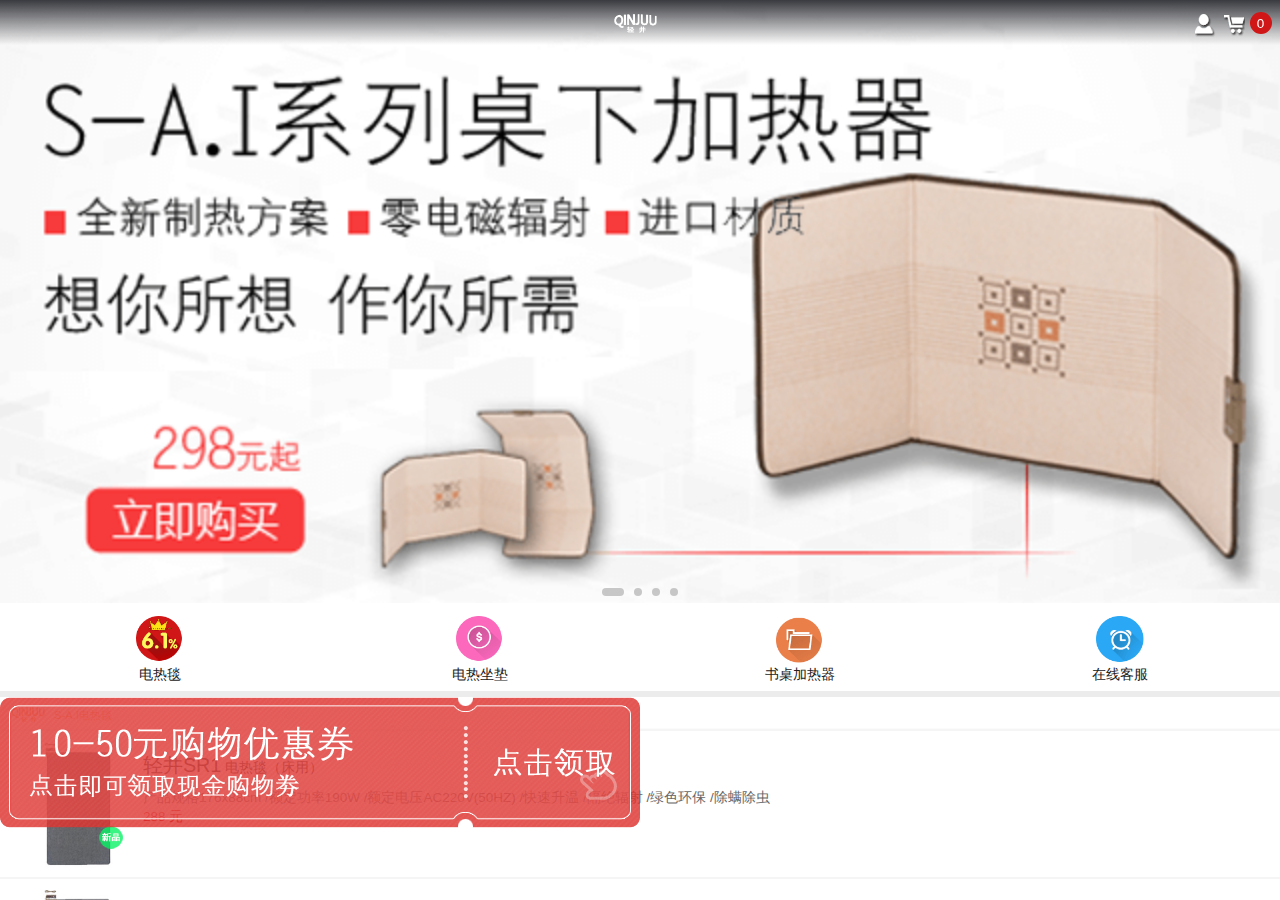
<file: 轻井商城/html/index.html>
<!DOCTYPE html>
<html>
<head>
	<!-- Required meta tags-->
	<meta charset="utf-8">
	<meta name="viewport" content="width=device-width, initial-scale=1, maximum-scale=1, minimum-scale=1, user-scalable=no, minimal-ui">
	<meta name="apple-mobile-web-app-capable" content="yes">
	<meta name="apple-mobile-web-app-status-bar-style" content="black">
	<title>轻井商城</title>
	<meta name="keywords" content="填写描述语句，方便seo抓取">
    <meta name="description" content="">
    <link rel="stylesheet" href="../css/lib/sm.min.css">
    <link rel="stylesheet" href="../css/lib/sm-extend.min.css">
    <link rel="stylesheet" href="../css/lib/swiper-3.3.1.min.css" />
	<link rel="stylesheet" href="../css/newPublic.css" />	
	<link rel="stylesheet" href="../css/animate.min.css">
</head>
<body>
	   <!-- Views -->
		<div class="C_warp page M_mainPage" id=''>
		 <header class="bar bar-nav nav-apl" id="nav_head">
				<!--	<a class="icon icon-left pull-left">返回</a>-->
				<div class="pull-right">
				<span class="s1" id="user"><i class="C_icon C_icon12"></i></span>
				<span class="s2" id="shopCar"><i class="C_icon C_icon13"></i>	
				<!--存在浮动溢出 所以分为2个控制  只支持个位数-->
				<label class="circle" id="circle"></label>
				<em class="num" id="circle_num">0</em>
				</span>
				</div>
			    <h1 class="C_tit"><i class="C_icon C_icon11 animated bounce mid"></i></h1>
		</header>
		   <div class="content">
				<div class="fixHeight"  style="height: 2.5rem;"></div>
                <div class="main_banner swiper-container">
                    <div class="swiper-wrapper">
                        <div class="swiper-slide"><img src="../images/_temp/pic1.png" width="100%"></div>
                        <div class="swiper-slide"><img src="../images/_temp/pic1.png" width="100%"></div>
                        <div class="swiper-slide"><img src="../images/_temp/pic1.png" width="100%"></div>
                        <div class="swiper-slide"><img src="../images/_temp/pic1.png" width="100%"></div>
                    </div>
                    <!-- 如果需要分页器 -->
                  <div class="swiper-pagination"></div>
              </div>
               <ul class="firlist C_bg_white">
					<li><a href="proDetail.html" class="bounce"><i class="C_icon C_icon14"></i><p>电热毯</p></a></li>
					<li><a href="proDetail.html"><i class="C_icon C_icon15"></i><p>电热坐垫</p></a></li>
					<li><a href="proDetail.html"><i class="C_icon C_icon18"></i><p>书桌加热器</p></a></li>
					<li><a href="QRCode.html"><i class="C_icon C_icon16"></i><p>在线客服</p></a></li>
				</ul>
				<div class="dianReTan">
						<p class="titles"><i class="C_icon C_icon07 logo"></i><i class="name font_orange">S-A.I电热毯</i></p>
						<div class="product">
							<div class="left_img">
								<img src="../images/_temp/pic2.jpg" width="100%">
								<i class="C_icon C_icon09 fixPos animated pulse infinite"></i> 
							</div>
							<div class="ri_construction">
								<p class="t C_ellipsis">轻井SR1<em>电热毯（床用）</em></p>
								<p class="tra C_ellipsises">
									产品规格176x88cm /额定功率190W /额定电压AC220V(50HZ) /快速升温 /隔绝辐射 /绿色环保 /除螨除虫
								</p>
								<p class="money"><em>288</em> 元</p>
							</div>
						</div><div class="product">
							<div class="left_img">
								<img src="../images/_temp/pic2.jpg" width="100%">
							    <i class="C_icon C_icon10 fixPos animated pulse infinite"></i> 
							</div>
							<div class="ri_construction">
								<p class="t C_ellipsis">轻井SR1<em>电热毯（床用）</em></p>
								<p class="tra C_ellipsises">
									产品规格176x88cm /额定功率190W /额定电压AC220V(50HZ) /快速升温 /隔绝辐射 /绿色环保 /除螨除虫
								</p>
								<p class="money"><em>288</em> 元</p>
							</div>
						</div>
						<div class="product">
							<div class="left_img">
								<img src="../images/_temp/pic2.jpg" width="100%">
								<i class="C_icon C_icon10 fixPos animated pulse infinite"></i> 
							</div>
							<div class="ri_construction">
								<p class="t C_ellipsis">轻井SR1<em>电热毯（床用）</em></p>
								<p class="tra C_ellipsises">
									产品规格176x88cm /额定功率190W /额定电压AC220V(50HZ) /快速升温 /隔绝辐射 /绿色环保 /除螨除虫
								</p>
								<p class="money"><em>288</em> 元</p>
							</div>
						</div>
					</div>
					
					<div class="dianReTan">
					<p class="titles"><i class="C_icon C_icon08 logo"></i><i class="name">S-A.I电热坐垫</i></p>
						<div class="product">
							<div class="left_img">
								<img src="../images/_temp/pic2.jpg" width="100%">
								<i class="C_icon C_icon10 fixPos"></i> 
							</div>
							<div class="ri_construction">
								<p class="t C_ellipsis">轻井SD1<em>电热毯（床用）</em></p>
								<p class="tra C_ellipsises">
									产品规格176x88cm /额定功率190W /额定电压AC220V(50HZ) /快速升温 /隔绝辐射 /绿色环保 /除螨除虫
								</p>
								<p class="money"><em>288</em> 元</p>
							</div>
						</div>
						<div class="product">
							<div class="left_img">
								<img src="../images/_temp/pic2.jpg" width="100%">
								<i class="C_icon C_icon09 fixPos"></i> 
							</div>
							<div class="ri_construction">
								<p class="t C_ellipsis">轻井SD1s<em>电热坐垫（靠背式）</em></p>
								<p class="tra C_ellipsises">
									产品规格176x88cm /额定功率190W /额定电压AC220V(50HZ) /快速升温 /隔绝辐射 /绿色环保 /除螨除虫
								</p>
								<p class="money"><em>288</em> 元</p>
							</div>
						</div>
					</div>
				    <div class="dianReTan">
					<p class="titles"><i class="C_icon C_icon08 logo"></i><i class="name">S-A.I书桌加热器</i></p>
						<div class="product">
							<div class="left_img">
								<img src="../images/_temp/pic2.jpg" width="100%">
								<i class="C_icon C_icon09 fixPos"></i> 
							</div>
							<div class="ri_construction">
								<p class="t C_ellipsis">轻井SD1<em>电热毯（床用）</em></p>
								<p class="tra C_ellipsises">
									产品规格176x88cm /额定功率190W /额定电压AC220V(50HZ) /快速升温 /隔绝辐射 /绿色环保 /除螨除虫) /快速升温 /隔绝辐射 /绿色环保 /除螨除虫
								</p>
								<p class="money"><em>288</em> 元</p>
							</div>
						</div>
					</div>
                 <div class="footer">
                    <img src="../images/castle.png" width="100%"/>
                    <div class="f1">
                    	<img src="../images/foot-1.png" width="100%" />
                    </div>
                 </div>
		   </div>
		   <!--此处设计最好重新兼容下  这样设计 无法转换成文字-->
		    <div class="privilege" id="privilege" style="position: fixed;left: 0;bottom: 4rem;z-index: 100;">
		   	<img src="../images/youhui.png" width="100%"/>
		   </div>
	   </div>
	    <!-- 你的html代码 -->
        <script type='text/javascript' src="../js/lib/zepto.min.js" charset='utf-8'></script>
        <script type='text/javascript' src='../js/lib/sm.min.js' charset='utf-8'></script>
        <script type='text/javascript' src='../js/lib/sm-extend.min.js' charset='utf-8'></script>
        <script type="text/javascript" src="../js/lib/swiper.min.js" ></script>   
        <script type='text/javascript' src='../js/public.min.js' charset='utf-8'></script>
        <script>  
        $(function () {
		     var mySwiper = new Swiper('.main_banner', {
		        direction : 'horizontal',
		        autoplay : 2000,
		        speed : 300,
		        loop : false,
		        pagination : '.swiper-pagination'
		      });
		
        $(".content").scroll(function(){
         var contentHeight=$(this).scrollTop();
         if(contentHeight!="0"){
          $("#nav_head").removeClass("nav-apl").addClass("nav");
          $('#circle').addClass("circle_white");
          $('#circle_num').addClass("C_red");
          $()
          }else{
          $("#nav_head").removeClass("nav").addClass("nav-apl");
          $('#circle').removeClass("circle_white");
          $('#circle_num').removeClass("C_red");
          }
        });
        
        /*跳转页面绑定*/
        $("#user").click(function() {$.router.loadPage('orderCenter.html');});
        $("#shopCar").click(function() {$.router.loadPage('shoppingCar.html');});    
        $("#privilege").click(function() {$.router.loadPage('coupon.html');});
        });
        </script>
</body>
</html>
</file>
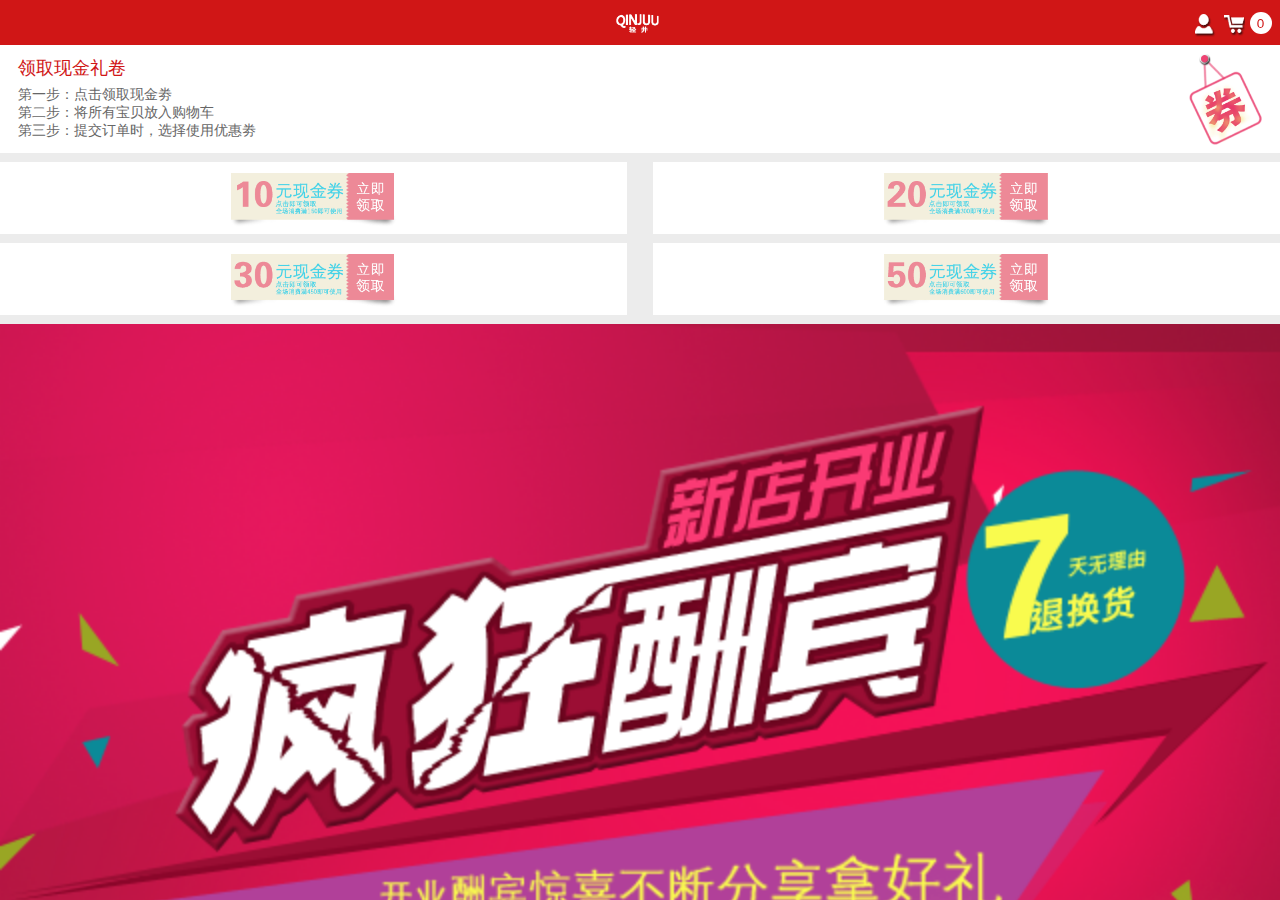
<file: 轻井商城/html/coupon.html>
<!DOCTYPE html>
<html>
<head>
	<!-- Required meta tags-->
	<meta charset="utf-8">
	<meta name="viewport" content="width=device-width, initial-scale=1, maximum-scale=1, minimum-scale=1, user-scalable=no, minimal-ui">
	<meta name="apple-mobile-web-app-capable" content="yes">
	<meta name="apple-mobile-web-app-status-bar-style" content="black">
	<title>轻井商城</title>
	<meta name="keywords" content="填写描述语句，方便seo抓取">
    <meta name="description" content="">
    <link rel="stylesheet" href="../css/lib/sm.min.css">
    <link rel="stylesheet" href="../css/lib/sm-extend.min.css">
    <link rel="stylesheet" href="../css/lib/swiper-3.3.1.min.css" />
	<link rel="stylesheet" href="../css/newPublic.css" />	
	<link rel="stylesheet" href="../css/animate.min.css">
</head>
<body>
	   <!-- Views -->
		<div class="C_warp page M_coupon" id=''>
		 <header class="bar bar-nav nav" id="nav_head">
				<a class="icon icon-left pull-left back"></a>
				<div class="pull-right">
				<span class="s1"><i class="C_icon C_icon12"></i></span>
				<span class="s2"><i class="C_icon C_icon13"></i>	
				<!--存在浮动溢出 所以分为2个控制  只支持个位数-->
				<label class="circle circle_white" id="circle"></label>
				<em class="num C_red" id="circle_num">0</em>
				</span>
				</div>
			    <h1 class="C_tit"><i class="C_icon C_icon11 mid C_icon11_fix"></i></h1>
		</header>
		   <div class="content">
                <div class="construction C_bg_white">
                	<dl class="C_lf">
                		<dt class="C_red">领取现金礼卷</dt>
                		<dd>第一步：点击领取现金劵</dd>
                		<dd>第二步：将所有宝贝放入购物车</dd>
                		<dd>第三步：提交订单时，选择使用优惠劵</dd>
                	</dl>
                	<div class="C_ri">
                		<i class="quan animated swing"></i>
                	</div>
                </div>
                <ul class="youhui">
                	<li class="mr"><i class="quan10"></i></li>
                	<li><i class="quan20"></i></li>
                	<li class="mr"><i class="quan30"></i></li>
                	<li><i class="quan50"></i></li>
                </ul>
                <div class="ad">
                	<img src="../images/_temp/pic3.png" width="100%" />
                </div>
		   </div>

	   </div>
	    <!-- 你的html代码 -->
        <script type='text/javascript' src="../js/lib/zepto.min.js" charset='utf-8'></script>
        <script type='text/javascript' src='../js/lib/sm.min.js' charset='utf-8'></script>
        <script type='text/javascript' src='../js/lib/sm-extend.min.js' charset='utf-8'></script>
        <script type="text/javascript" src="../js/lib/swiper.min.js" ></script>   
</body>
</html>
</file>
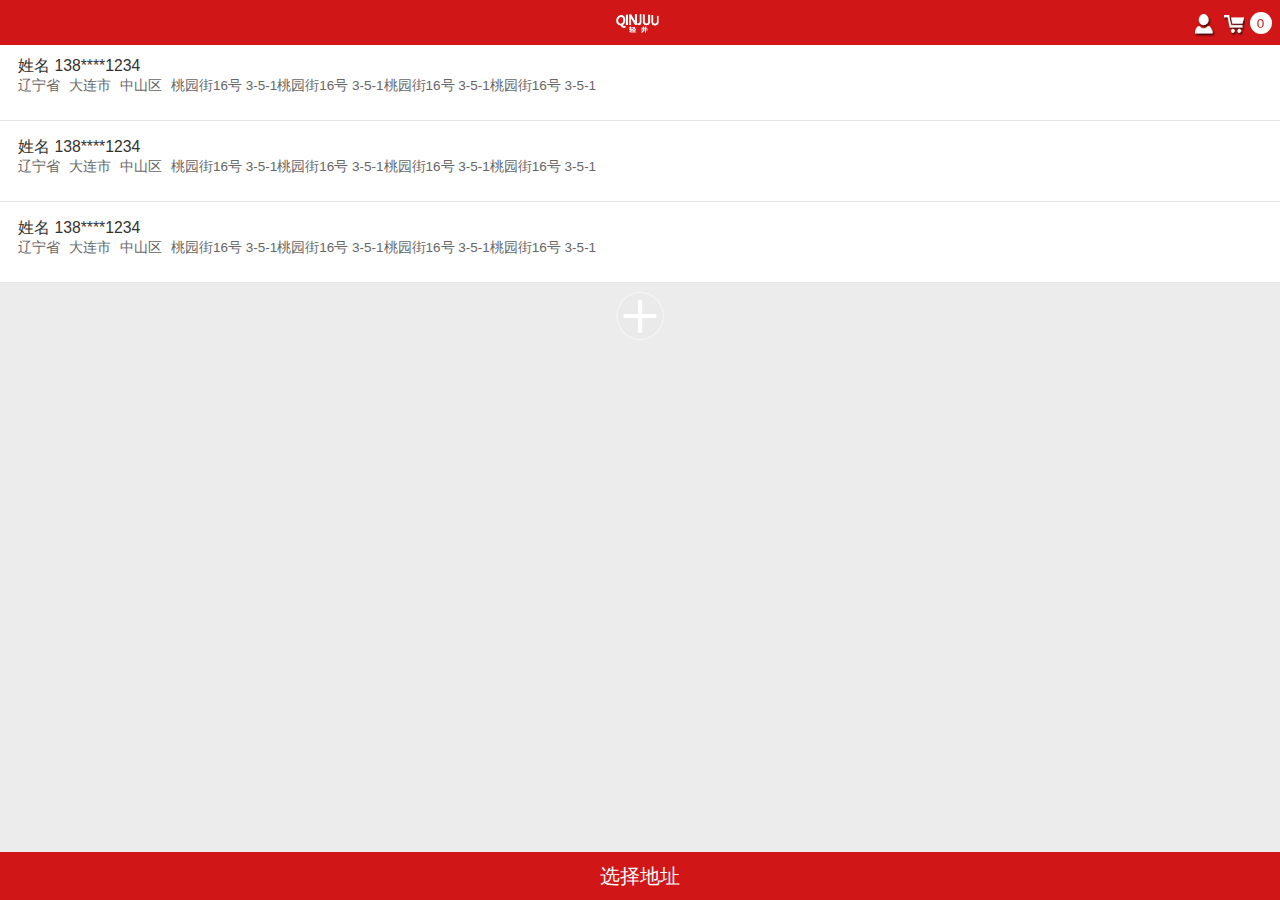
<file: 轻井商城/html/creatAdr.html>
<!DOCTYPE html>
<html>
<head>
	<!-- Required meta tags-->
	<meta charset="utf-8">
	<meta name="viewport" content="width=device-width, initial-scale=1, maximum-scale=1, minimum-scale=1, user-scalable=no, minimal-ui">
	<meta name="apple-mobile-web-app-capable" content="yes">
	<meta name="apple-mobile-web-app-status-bar-style" content="black">
	<title>轻井商城</title>
	<meta name="keywords" content="填写描述语句，方便seo抓取">
    <meta name="description" content="">
    <link rel="stylesheet" href="../css/lib/sm.min.css">
    <link rel="stylesheet" href="../css/lib/sm-extend.min.css">
    <link rel="stylesheet" href="../css/lib/swiper-3.3.1.min.css" />
	<link rel="stylesheet" href="../css/newPublic.css" />	
	<link rel="stylesheet" href="../css/animate.min.css">
</head>
<body>
	   <!-- Views -->
		<div class="C_warp page M_creatAdr" id=''>
		 <header class="bar bar-nav nav" id="nav_head">
				<a class="icon icon-left pull-left back"></a>
				<div class="pull-right">
				<span class="s1"><i class="C_icon C_icon12"></i></span>
				<span class="s2"><i class="C_icon C_icon13"></i>	
				<!--存在浮动溢出 所以分为2个控制  只支持个位数-->
				<label class="circle circle_white" id="circle"></label>
				<em class="num C_red" id="circle_num">0</em>
				</span>
				</div>
			    <h1 class="C_tit"><i class="C_icon C_icon11 mid C_icon11_fix"></i></h1>
		</header>
		   <div class="content">
                <div class="adrlist">
                	<div class="adr1">
                		<p class="p1">姓名 <span>138****1234</span></p>
                	    <p class="p2"><span class="province ">辽宁省</span><span class="city">大连市</span><span class="district">中山区</span><span class="specific">桃园街16号 3-5-1桃园街16号 3-5-1桃园街16号 3-5-1桃园街16号 3-5-1</span></p>
                	</div>
                	<div class="adr1">
                		<p class="p1">姓名 <span>138****1234</span></p>
                	    <p class="p2"><span class="province ">辽宁省</span><span class="city">大连市</span><span class="district">中山区</span><span class="specific">桃园街16号 3-5-1桃园街16号 3-5-1桃园街16号 3-5-1桃园街16号 3-5-1</span></p>
                	</div>	
                    <div class="adr1">
                		<p class="p1">姓名 <span>138****1234</span></p>
                	    <p class="p2"><span class="province ">辽宁省</span><span class="city">大连市</span><span class="district">中山区</span><span class="specific">桃园街16号 3-5-1桃园街16号 3-5-1桃园街16号 3-5-1桃园街16号 3-5-1</span></p>
                	</div>
                </div>
                <!--新增按钮-->
                  <div class="plus" id="plusAdr"><a class="plus_logo"></a></div> 
                  
           <footer class="C_btn footer_btn2">
	          <a href="#" class="choose">选择地址</a>
	       </footer>
		   </div>

	   </div>
	    <!-- 你的html代码 -->
        <script type='text/javascript' src="../js/lib/zepto.min.js" charset='utf-8'></script>
        <script type='text/javascript' src='../js/lib/sm.min.js' charset='utf-8'></script>
        <script type='text/javascript' src='../js/lib/sm-extend.min.js' charset='utf-8'></script>
        <script type="text/javascript" src="../js/lib/swiper.min.js" ></script>   
            <script>  
        $(function () {

        
        /*跳转页面绑定*/
        $("#plusAdr").click(function() {$.router.loadPage('creatAdr2.html');});
        });
        </script>
</body>
</html>
</file>
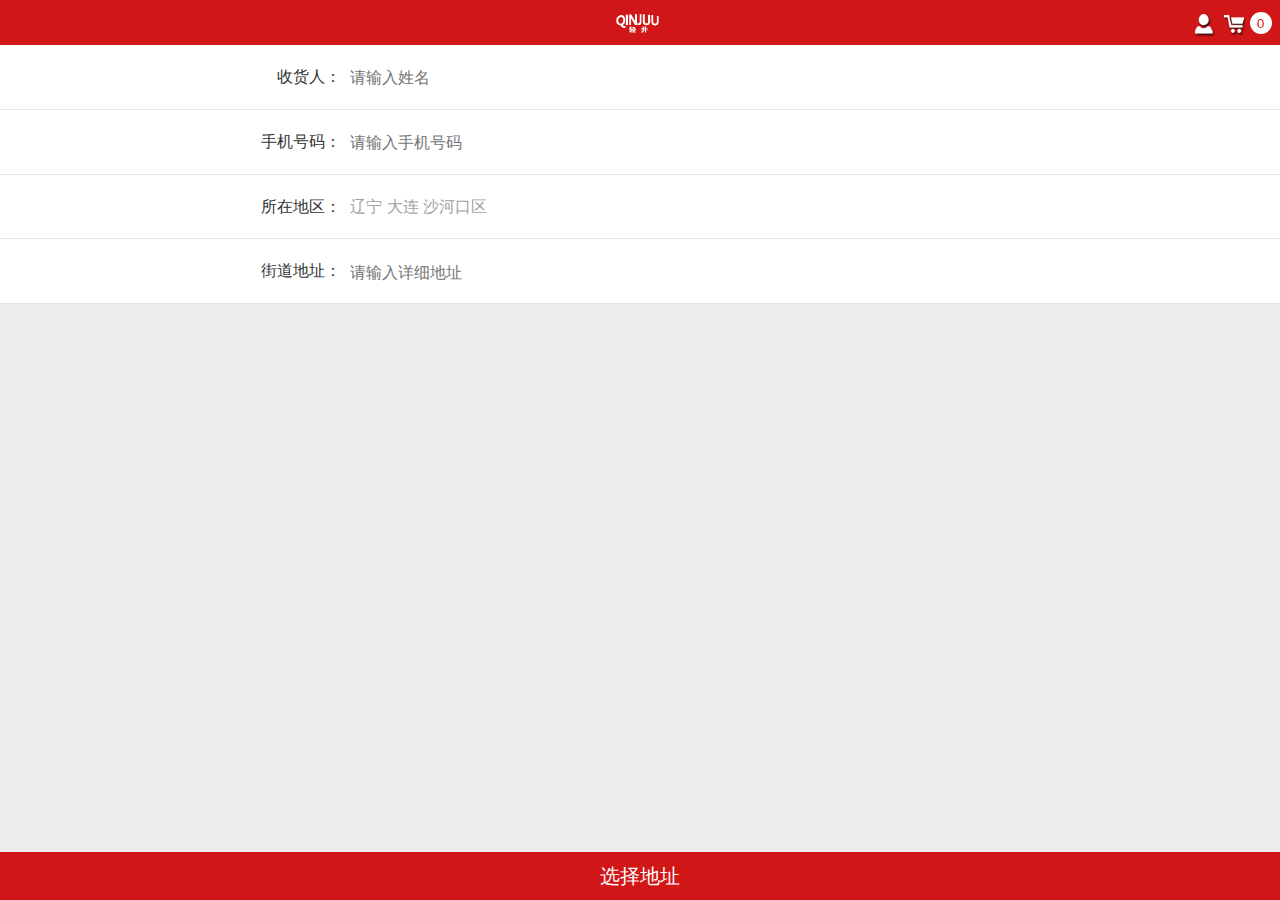
<file: 轻井商城/html/creatAdr2.html>
<!DOCTYPE html>
<html>
<head>
	<!-- Required meta tags-->
	<meta charset="utf-8">
	<meta name="viewport" content="width=device-width, initial-scale=1, maximum-scale=1, minimum-scale=1, user-scalable=no, minimal-ui">
	<meta name="apple-mobile-web-app-capable" content="yes">
	<meta name="apple-mobile-web-app-status-bar-style" content="black">
	<title>轻井商城</title>
	<meta name="keywords" content="填写描述语句，方便seo抓取">
    <meta name="description" content="">
    <link rel="stylesheet" href="../css/lib/sm.min.css">
    <link rel="stylesheet" href="../css/lib/sm-extend.min.css">
    <link rel="stylesheet" href="../css/lib/swiper-3.3.1.min.css" />
	<link rel="stylesheet" href="../css/newPublic.css" />	
	<link rel="stylesheet" href="../css/animate.min.css">
</head>
<body>
	   <!-- Views -->
		<div class="C_warp page M_creatAdr2" id=''>
		 <header class="bar bar-nav nav" id="nav_head">
				<a class="icon icon-left pull-left back"></a>
				<div class="pull-right">
				<span class="s1"><i class="C_icon C_icon12"></i></span>
				<span class="s2"><i class="C_icon C_icon13"></i>	
				<!--存在浮动溢出 所以分为2个控制  只支持个位数-->
				<label class="circle circle_white" id="circle"></label>
				<em class="num C_red" id="circle_num">0</em>
				</span>
				</div>
			    <h1 class="C_tit"><i class="C_icon C_icon11 mid C_icon11_fix"></i></h1>
		</header>
		   <div class="content">
		   	<div class="shuru C_clear">
		   		<div class="C_lf">收货人：</div>
		   		<div class="C_ri"> <input type="text" placeholder="请输入姓名"/></div>
		   	</div>
		    <div class="shuru C_clear">
		   		<div class="C_lf">手机号码：</div>
		   		<div class="C_ri"><input type="tel" placeholder="请输入手机号码"/></div>
		   	</div>
		   	<div class="shuru C_clear">
		   		<div class="C_lf">所在地区：</div>
		   		<div class="C_ri"> <input type="text" id='city-picker' value="辽宁 大连 沙河口区"/></div>
		   	</div>
		   	<div class="shuru C_clear">
		   		<div class="C_lf">街道地址：</div>
		   		<div class="C_ri"><input type="text" placeholder="请输入详细地址"/></div>
		   	</div>
            <footer class="C_btn footer_btn2">
	          <a href="#" class="choose">选择地址</a>
	       </footer>
		   </div>
	   </div>
	    <!-- 你的html代码 -->
        <script type='text/javascript' src="../js/lib/zepto.min.js" charset='utf-8'></script>
        <script type='text/javascript' src='../js/lib/sm.min.js' charset='utf-8'></script>
        <script type='text/javascript' src='../js/lib/sm-extend.min.js' charset='utf-8'></script>
        <script type="text/javascript" src="../js/lib/swiper.min.js" ></script>   
        <script type="text/javascript" src="../js/lib/sm-city-picker.min.js" ></script>
        <script>
			  $("#city-picker").cityPicker({
			    toolbarTemplate: '<header class="bar bar-nav">\
			    <button class="button button-link pull-right close-picker">确定</button>\
			    <h1 class="title">选择收货地址</h1>\
			    </header>'
			  });
			</script>
</body>
</html>
</file>
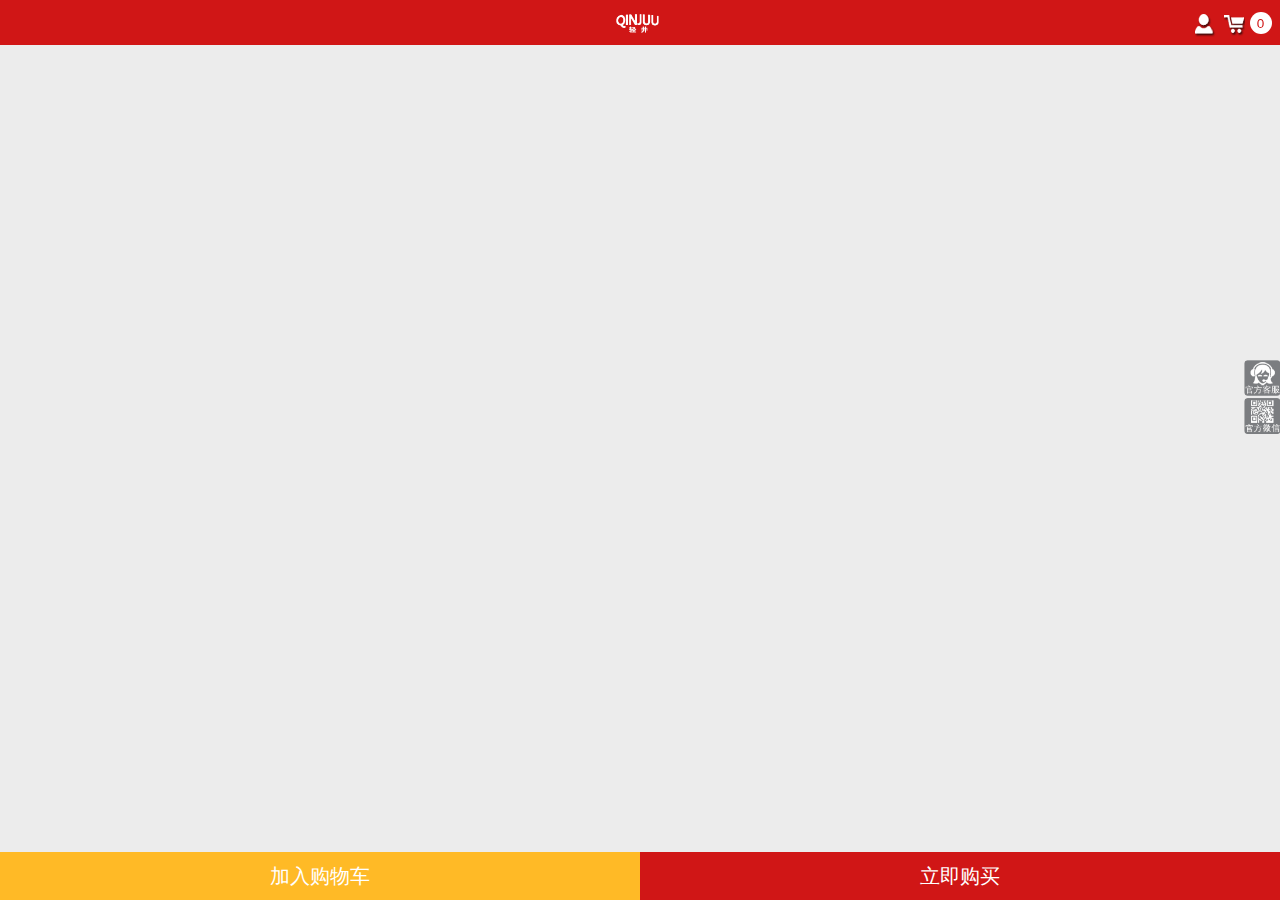
<file: 轻井商城/html/model.html>
<!DOCTYPE html>
<html>
<head>
	<!-- Required meta tags-->
	<meta charset="utf-8">
	<meta name="viewport" content="width=device-width, initial-scale=1, maximum-scale=1, minimum-scale=1, user-scalable=no, minimal-ui">
	<meta name="apple-mobile-web-app-capable" content="yes">
	<meta name="apple-mobile-web-app-status-bar-style" content="black">
	<title>轻井商城</title>
	<meta name="keywords" content="填写描述语句，方便seo抓取">
    <meta name="description" content="">
    <link rel="stylesheet" href="../css/lib/sm.min.css">
    <link rel="stylesheet" href="../css/lib/sm-extend.min.css">
    <link rel="stylesheet" href="../css/lib/swiper-3.3.1.min.css" />
	<link rel="stylesheet" href="../css/newPublic.css" />	
	<link rel="stylesheet" href="../css/animate.min.css">
</head>
<body>
	   <!-- Views -->
		<div class="C_warp page" id=''>
		 <header class="bar bar-nav nav" id="nav_head">
				<a class="icon icon-left pull-left back"></a>
				<div class="pull-right">
				<span class="s1"><i class="C_icon C_icon12"></i></span>
				<span class="s2"><i class="C_icon C_icon13"></i>	
				<!--存在浮动溢出 所以分为2个控制  只支持个位数-->
				<label class="circle circle_white" id="circle"></label>
				<em class="num C_red" id="circle_num">0</em>
				</span>
				</div>
			    <h1 class="C_tit"><i class="C_icon C_icon11 mid C_icon11_fix"></i></h1>
		</header>
		   <div class="content">
                
		   </div>
		   <div class="C_backTop">
		   	<div class="kefu"></div>  	
		   	<div class="twoCode"></div>
		   </div>
		   
		   <footer class="C_btn footer_btn2">
	       <a href="" class="confirm">加入购物车</a><a href="" class="cancel">立即购买</a>
	       </footer>
	   </div>
	    <!-- 你的html代码 -->
        <script type='text/javascript' src="../js/lib/zepto.min.js" charset='utf-8'></script>
        <script type='text/javascript' src='../js/lib/sm.min.js' charset='utf-8'></script>
        <script type='text/javascript' src='../js/lib/sm-extend.min.js' charset='utf-8'></script>
        <script type="text/javascript" src="../js/lib/swiper.min.js" ></script>   
</body>
</html>
</file>
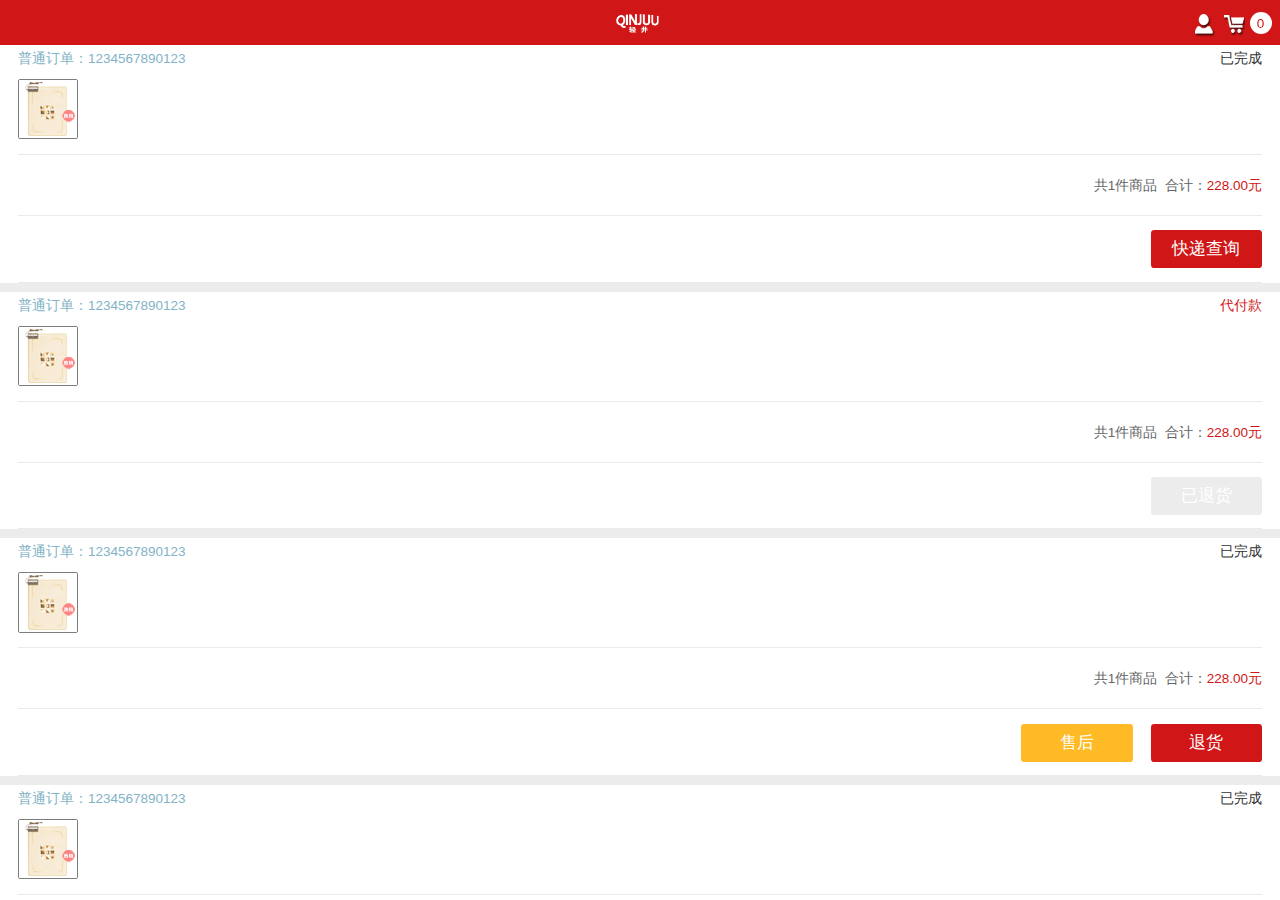
<file: 轻井商城/html/orderCenter.html>
<!DOCTYPE html>
<html>
<head>
	<!-- Required meta tags-->
	<meta charset="utf-8">
	<meta name="viewport" content="width=device-width, initial-scale=1, maximum-scale=1, minimum-scale=1, user-scalable=no, minimal-ui">
	<meta name="apple-mobile-web-app-capable" content="yes">
	<meta name="apple-mobile-web-app-status-bar-style" content="black">
	<title>轻井商城</title>
	<meta name="keywords" content="填写描述语句，方便seo抓取">
    <meta name="description" content="">
    <link rel="stylesheet" href="../css/lib/sm.min.css">
    <link rel="stylesheet" href="../css/lib/sm-extend.min.css">
    <link rel="stylesheet" href="../css/lib/swiper-3.3.1.min.css" />
	<link rel="stylesheet" href="../css/newPublic.css" />	
	<link rel="stylesheet" href="../css/animate.min.css">
</head>
<body>
	   <!-- Views -->
		<div class="C_warp page M_orderCenter" id=''>
		 <header class="bar bar-nav nav" id="nav_head">
				<a class="icon icon-left pull-left back"></a>
				<div class="pull-right">
				<span class="s1"><i class="C_icon C_icon12"></i></span>
				<span class="s2"><i class="C_icon C_icon13"></i>	
				<!--存在浮动溢出 所以分为2个控制  只支持个位数-->
				<label class="circle circle_white" id="circle"></label>
				<em class="num C_red" id="circle_num">0</em>
				</span>
				</div>
			    <h1 class="C_tit"><i class="C_icon C_icon11 mid C_icon11_fix"></i></h1>
		</header>
		   <div class="content">
               <div class="order C_bg_white">
               	<p class="tit">普通订单：1234567890123 <span class="sign">已完成</span></p>
               	<ul class="order_con">
               		<li class="l1">
               			<div class="oreder_img">
               				<img src="../images/_temp/pic5.png" width="100%"/>
               			</div>
               		</li>
               		<li class="l2 C_font1">
               			共1件商品 <span class="C_mar_lf"> 合计：<em class="C_red">228.00元</em></span>
               		</li>
               		<li class="l3">
               			     <div class="C_btn C_btn1" id="delivery1"><a href="#" >快递查询</a></div>
               		</li>
               	</ul>
               </div> 
                <div class="order C_bg_white">
               	<p class="tit">普通订单：1234567890123 <span class="sign C_red">代付款</span></p>
               	<ul class="order_con">
               		<li class="l1">
               			<div class="oreder_img">
               				<img src="../images/_temp/pic5.png" width="100%"/>
               			</div>
               		</li>
               		<li class="l2 C_font1">
               			共1件商品 <span class="C_mar_lf"> 合计：<em class="C_red">228.00元</em></span>
               		</li>
               		<li class="l3">
               			     <div class="C_btn C_btn1 C_btn_gray"><a href="#">已退货</a></div>
               		</li>
               	</ul>
               </div> 
                <div class="order C_bg_white">
               	<p class="tit">普通订单：1234567890123 <span class="sign">已完成</span></p>
               	<ul class="order_con">
               		<li class="l1">
               			<div class="oreder_img">
               				<img src="../images/_temp/pic5.png" width="100%"/>
               			</div>
               		</li>
               		<li class="l2 C_font1">
               			共1件商品 <span class="C_mar_lf"> 合计：<em class="C_red">228.00元</em></span>
               		</li>
               		<li class="l3">
               			
               			     <div class="C_btn C_btn1 C_mar_lf2"><a href="#">退货</a></div>
               			      <div class="C_btn C_btn1 C_btn_yellow "><a href="#">售后</a></div>
               		</li>
               	</ul>
               </div> 
                <div class="order C_bg_white">
               	<p class="tit">普通订单：1234567890123 <span class="sign">已完成</span></p>
               	<ul class="order_con">
               		<li class="l1">
               			<div class="oreder_img">
               				<img src="../images/_temp/pic5.png" width="100%"/>
               			</div>
               		</li>
               		<li class="l2 C_font1">
               			共1件商品 <span class="C_mar_lf"> 合计：<em class="C_red">228.00元</em></span>
               		</li>
               		<li class="l3">
               			     <div class="C_btn C_btn1"><a href="#">快递查询</a></div>
               		</li>
               	</ul>
               </div> 
		   </div>
	   </div>
	    <!-- 你的html代码 -->
        <script type='text/javascript' src="../js/lib/zepto.min.js" charset='utf-8'></script>
        <script type='text/javascript' src='../js/lib/sm.min.js' charset='utf-8'></script>
        <script type='text/javascript' src='../js/lib/sm-extend.min.js' charset='utf-8'></script>
        <script type="text/javascript" src="../js/lib/swiper.min.js" ></script>   
        <script  type="text/javascript">  
        $(function () {
       /*弹窗*/
       $("#delivery1").click(function() {   
       	$.confirm('请去官网查询', function () {
		          $.alert('顺丰电话 400-313-20');
		      });
           });
        });
      
        </script>
</body>
</html>
</file>
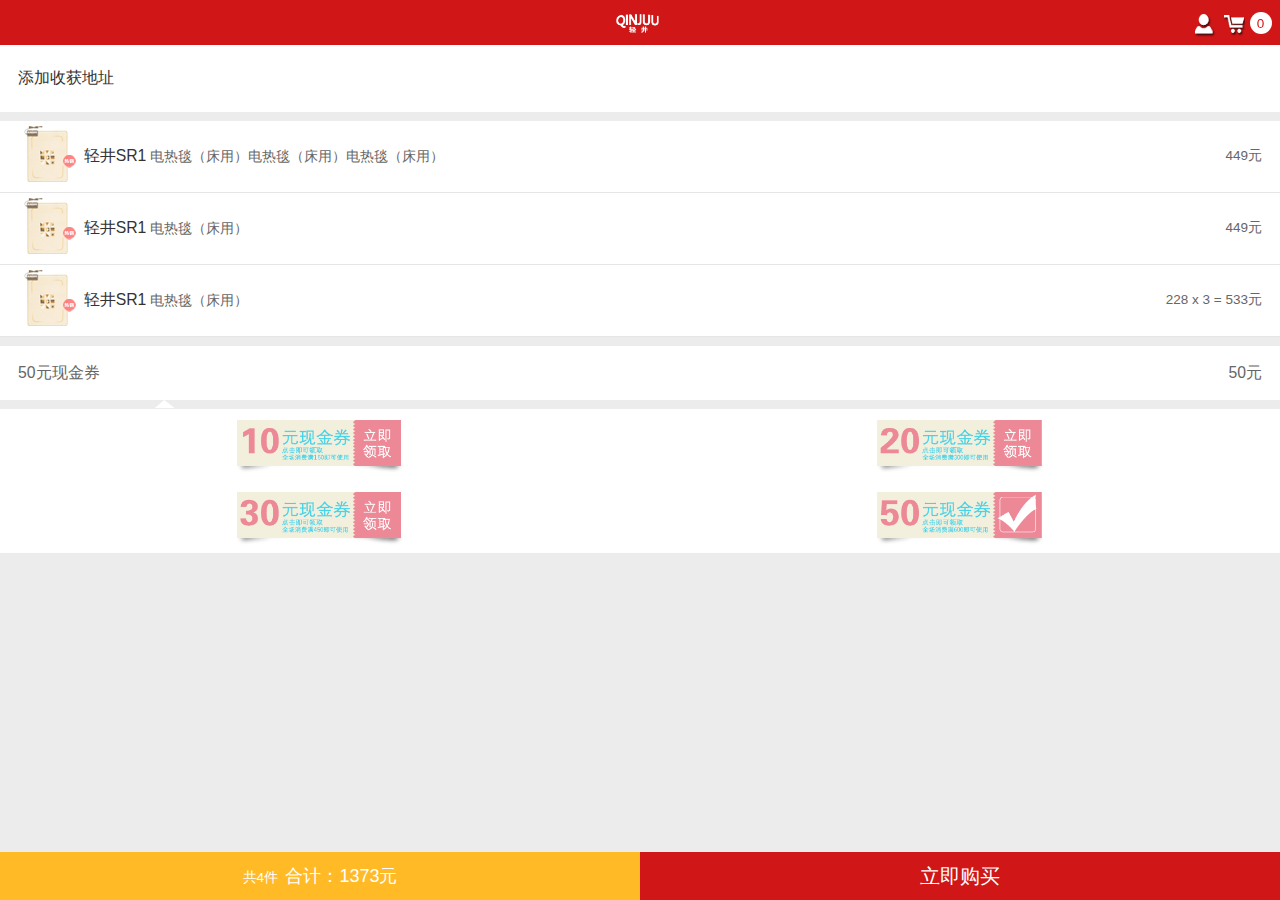
<file: 轻井商城/html/payMent.html>
<!DOCTYPE html>
<html>
<head>
	<!-- Required meta tags-->
	<meta charset="utf-8">
	<meta name="viewport" content="width=device-width, initial-scale=1, maximum-scale=1, minimum-scale=1, user-scalable=no, minimal-ui">
	<meta name="apple-mobile-web-app-capable" content="yes">
	<meta name="apple-mobile-web-app-status-bar-style" content="black">
	<title>轻井商城</title>
	<meta name="keywords" content="填写描述语句，方便seo抓取">
    <meta name="description" content="">
    <link rel="stylesheet" href="../css/lib/sm.min.css">
    <link rel="stylesheet" href="../css/lib/sm-extend.min.css">
    <link rel="stylesheet" href="../css/lib/swiper-3.3.1.min.css" />
	<link rel="stylesheet" href="../css/newPublic.css" />	
	<link rel="stylesheet" href="../css/animate.min.css">
</head>
<body>
	   <!-- Views -->
		<div class="C_warp page M_payment" id=''>
		 <header class="bar bar-nav nav" id="nav_head">
				<a class="icon icon-left pull-left back"></a>
				<div class="pull-right">
				<span class="s1"><i class="C_icon C_icon12"></i></span>
				<span class="s2"><i class="C_icon C_icon13"></i>	
				<!--存在浮动溢出 所以分为2个控制  只支持个位数-->
				<label class="circle circle_white" id="circle"></label>
				<em class="num C_red" id="circle_num">0</em>
				</span>
				</div>
			    <h1 class="C_tit"><i class="C_icon C_icon11 mid C_icon11_fix"></i></h1>
		</header>
		   <div class="content">
                <div class="address" id="address">
                	<a class="adress_con">添加收获地址</a>
                	<i class="icon icon-right arrow"></i>
                </div>
                <div class="productList">
                	<div class="pro1">
                		<div class="C_lf info">
                		<div class="oreder_img">
               				<img src="../images/_temp/pic5.png" width="100%"/>
               			</div>
               			<span class="C_ellipsis"><em>轻井SR1</em> 电热毯（床用）电热毯（床用）电热毯（床用）</span>
                		</div>
                	    <div class="C_ri money">449元</div>
                	</div>
                	<div class="pro1">
                		<div class="C_lf info">
                		<div class="oreder_img">
               				<img src="../images/_temp/pic5.png" width="100%"/>
               			</div>
               			<span class="C_ellipsis"><em>轻井SR1</em> 电热毯（床用）</span>
                		</div>
                	    <div class="C_ri money">449元</div>
                	</div>
                	<div class="pro1">
                		<div class="C_lf info">
                		<div class="oreder_img">
               				<img src="../images/_temp/pic5.png" width="100%"/>
               			</div>
               			<span class="C_ellipsis"><em>轻井SR1</em> 电热毯（床用）</span>
                		</div>
                	    <div class="C_ri money"><span>228</span> x <span>3</span> = 533元</div>
                	</div>
                </div>
                <div class="youhuiQuan C_clear"><span class="C_lf" id="tip1">50元现金券</span><span class="C_ri" id="tip2">50元</span></div>
                <div class="youhui_con">
                <i class="arrow"></i>
                <ul class="youhui">
                	<li><i class="quan10"></i><i class="choose_on hidden"></i></li>
                	<li><i class="quan20"></i><i class="choose_on hidden"></i></li>
                	<li><i class="quan30"></i><i class="choose_on hidden"></i></li>
                	<li><i class="quan50"></i><i class="choose_on"></i></li>
                </ul>
                </div>
		   </div>
            
		   <footer class="C_btn footer_btn2">
	      <a href="" class="confirm C_font1">共4件  <em class="C_font2 C_mar_lf">合计：1373元</em></a><a href="" class="cancel">立即购买</a>
	       </footer>
	   </div>
	    <!-- 你的html代码 -->
        <script type='text/javascript' src="../js/lib/zepto.min.js" charset='utf-8'></script>
        <script type='text/javascript' src='../js/lib/sm.min.js' charset='utf-8'></script>
        <script type='text/javascript' src='../js/lib/sm-extend.min.js' charset='utf-8'></script>
        <script type="text/javascript" src="../js/lib/swiper.min.js" ></script>   
          <script>  
        $(function () {
       /*优惠券选择*/
        $(".youhui li").click(function() {
        $(".youhui li").children(".choose_on").addClass("hidden");
        $(this).children(".choose_on").removeClass("hidden");
         var n = $(this).index();
        if(n==0){
        	$('#tip1').text("10元现金券");
            $('#tip2').text("10元");
        }else if(n==1){
            $('#tip1').text("20元现金券");
            $('#tip2').text("20元");
        }else if(n==2){
        	$('#tip1').text("30元现金券");
            $('#tip2').text("30元");
        }else if(n==3){
        	$('#tip1').text("50元现金券");
            $('#tip2').text("50元");
        }
        });
         $("#address").click(function() {$.router.loadPage('creatAdr.html');});
        });
        </script>
</body>
</html>
</file>
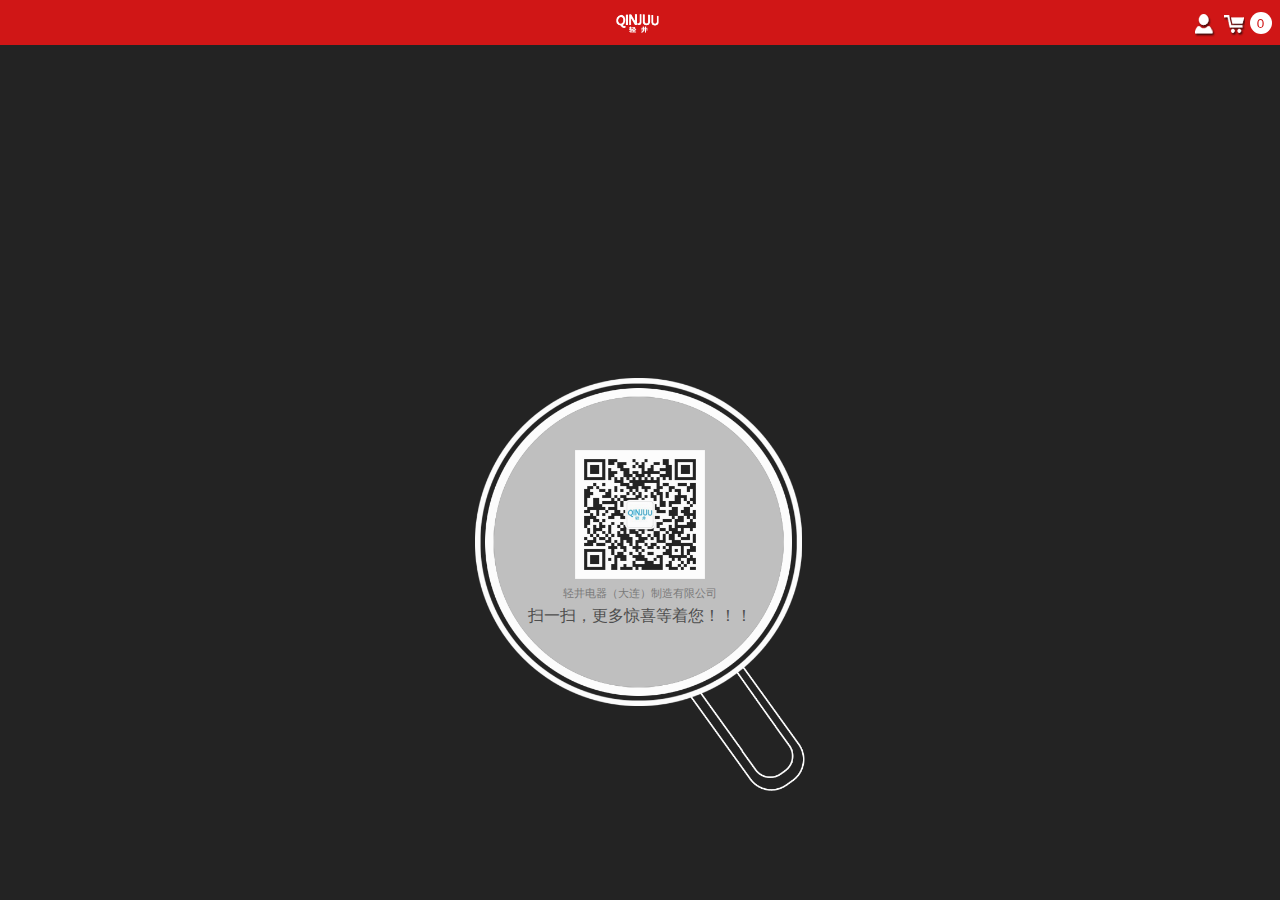
<file: 轻井商城/html/QRCode.html>
<!DOCTYPE html>
<html>
<head>
	<!-- Required meta tags-->
	<meta charset="utf-8">
	<meta name="viewport" content="width=device-width, initial-scale=1, maximum-scale=1, minimum-scale=1, user-scalable=no, minimal-ui">
	<meta name="apple-mobile-web-app-capable" content="yes">
	<meta name="apple-mobile-web-app-status-bar-style" content="black">
	<title>轻井商城</title>
	<meta name="keywords" content="填写描述语句，方便seo抓取">
    <meta name="description" content="">
    <link rel="stylesheet" href="../css/lib/sm.min.css">
    <link rel="stylesheet" href="../css/lib/sm-extend.min.css">
    <link rel="stylesheet" href="../css/lib/swiper-3.3.1.min.css" />
	<link rel="stylesheet" href="../css/newPublic.css" />	
	<link rel="stylesheet" href="../css/animate.min.css">
</head>
<body>
	   <!-- Views -->
		<div class="C_warp page M_QRCode" id=''>
		 <header class="bar bar-nav nav" id="nav_head">
				<a class="icon icon-left pull-left back"></a>
				<div class="pull-right">
				<span class="s1"><i class="C_icon C_icon12"></i></span>
				<span class="s2"><i class="C_icon C_icon13"></i>	
				<!--存在浮动溢出 所以分为2个控制  只支持个位数-->
				<label class="circle circle_white" id="circle"></label>
				<em class="num C_red" id="circle_num">0</em>
				</span>
				</div>
			    <h1 class="C_tit"><i class="C_icon C_icon11 mid C_icon11_fix"></i></h1>
		</header>
		   <div class="content">
	       <div class="C_show_mask">
		   	<div class="search_logo">
		   		<div class="code"></div>
		   		<p class="p1">轻井电器（大连）制造有限公司</p>
		   		<p class="p2">扫一扫，更多惊喜等着您！！！</p>
		   	</div>
		   </div>
		   </div> 
	
	   </div>
	    <!-- 你的html代码 -->
        <script type='text/javascript' src="../js/lib/zepto.min.js" charset='utf-8'></script>
        <script type='text/javascript' src='../js/lib/sm.min.js' charset='utf-8'></script>
        <script type='text/javascript' src='../js/lib/sm-extend.min.js' charset='utf-8'></script>
        <script type="text/javascript" src="../js/lib/swiper.min.js" ></script>   
</body>
</html>
</file>
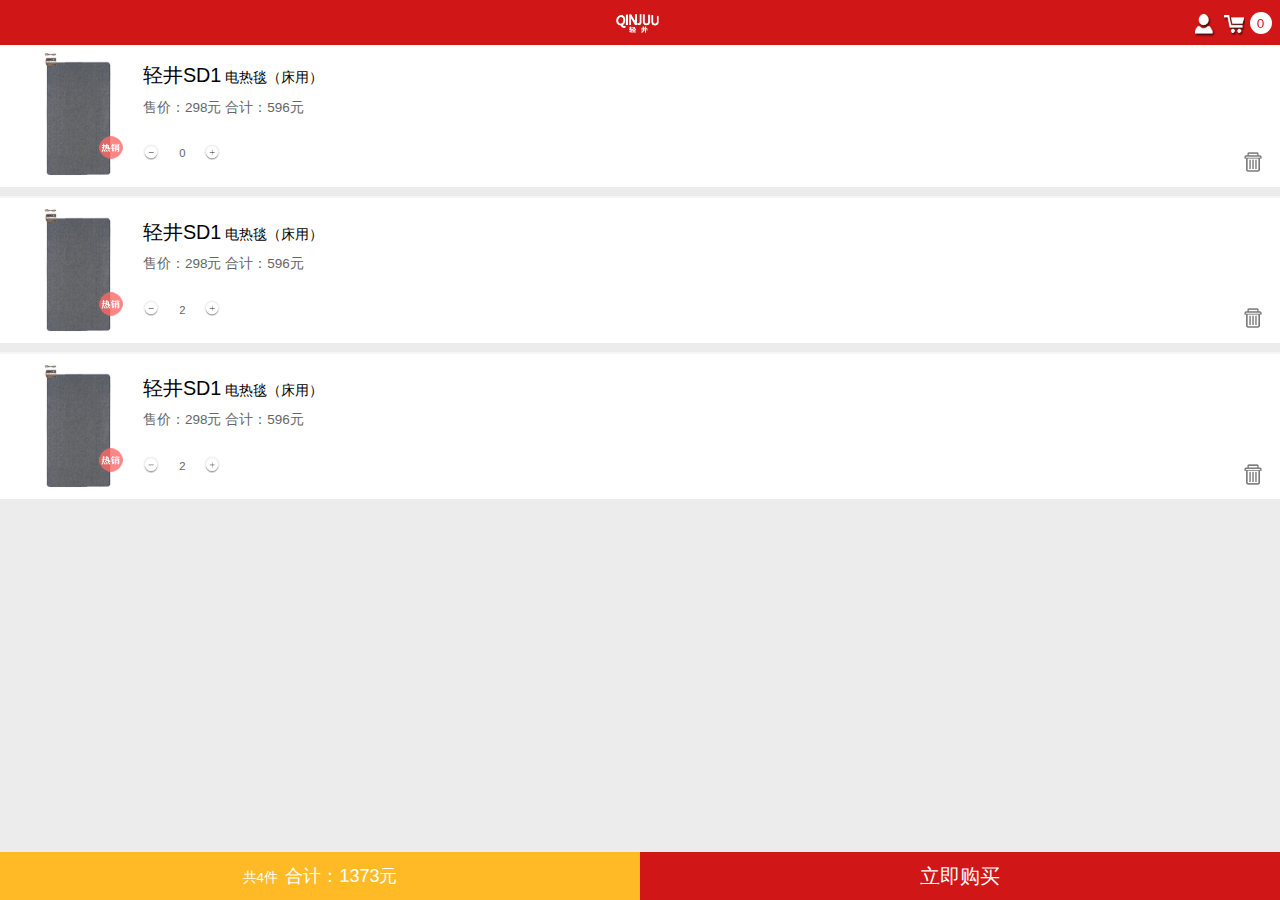
<file: 轻井商城/html/shoppingCar.html>
<!DOCTYPE html>
<html>
<head>
	<!-- Required meta tags-->
	<meta charset="utf-8">
	<meta name="viewport" content="width=device-width, initial-scale=1, maximum-scale=1, minimum-scale=1, user-scalable=no, minimal-ui">
	<meta name="apple-mobile-web-app-capable" content="yes">
	<meta name="apple-mobile-web-app-status-bar-style" content="black">
	<title>轻井商城</title>
	<meta name="keywords" content="填写描述语句，方便seo抓取">
    <meta name="description" content="">
    <link rel="stylesheet" href="../css/lib/sm.min.css">
    <link rel="stylesheet" href="../css/lib/sm-extend.min.css">
    <link rel="stylesheet" href="../css/lib/swiper-3.3.1.min.css" />
	<link rel="stylesheet" href="../css/newPublic.css" />	
	<link rel="stylesheet" href="../css/animate.min.css">
</head>
<body>
	   <!-- Views -->
		<div class="C_warp page M_shoppingCar" id=''>
		 <header class="bar bar-nav nav" id="nav_head">
				<a class="icon icon-left pull-left back"></a>
				<div class="pull-right">
				<span class="s1"><i class="C_icon C_icon12"></i></span>
				<span class="s2"><i class="C_icon C_icon13"></i>	
				<!--存在浮动溢出 所以分为2个控制  只支持个位数-->
				<label class="circle circle_white" id="circle"></label>
				<em class="num C_red" id="circle_num">0</em>
				</span>
				</div>
			    <h1 class="C_tit"><i class="C_icon C_icon11 mid C_icon11_fix"></i></h1>
		</header>
		   <div class="content">
                <div class="product" id="product1">
							<div class="left_img">
								<img src="../images/_temp/pic2.jpg" width="100%">
								<i class="C_icon C_icon10 fixPos"></i> 
							</div>
							<div class="ri_construction">
								<p class="t C_ellipsis">轻井SD1<em>电热毯（床用）</em></p>
								<p class="tra C_ellipsises">
					                          售价：298元 合计：596元
								</p>
								<div>
								   <p class="box"><a class="minus" id="minus"><i class="minus_icon"></i></a><span class="nums" id="pro_num">0</span><a class="plus" id="plus"><i class="plus_icon"></i></a></p>
								</div>
							</div>
							<i class="garbage" id="garbage1"></i>
				</div>
				 <div class="product">
							<div class="left_img">
								<img src="../images/_temp/pic2.jpg" width="100%">
								<i class="C_icon C_icon10 fixPos"></i> 
							</div>
							<div class="ri_construction">
								<p class="t C_ellipsis">轻井SD1<em>电热毯（床用）</em></p>
								<p class="tra C_ellipsises">
					                          售价：298元 合计：596元
								</p>
								<div>
								   <p class="box"><a class="minus" ><i class="minus_icon"></i></a><span class="nums">2</span><a class="plus"><i class="plus_icon"></i></a></p>
								</div>
							</div>
							<i class="garbage"></i>
				</div>
				 <div class="product">
							<div class="left_img">
								<img src="../images/_temp/pic2.jpg" width="100%">
								<i class="C_icon C_icon10 fixPos"></i> 
							</div>
							<div class="ri_construction">
								<p class="t C_ellipsis">轻井SD1<em>电热毯（床用）</em></p>
								<p class="tra C_ellipsises">
					                          售价：298元 合计：596元
								</p>
								<div>
								<p class="box"><a class="minus"><i class="minus_icon"></i></a><span class="nums">2</span><a class="plus" ><i class="plus_icon"></i></a></p>
							</div>
							</div>
							<i class="garbage"></i>
				</div>
		
		   </div>
		   
		   <footer class="C_btn footer_btn2">
	       <a href="" class="confirm C_font1">共4件  <em class="C_font2 C_mar_lf">合计：1373元</em></a><a href="" class="cancel">立即购买</a>
	       </footer>
	   </div>
	    <!-- 你的html代码 -->
        <script type='text/javascript' src="../js/lib/zepto.min.js" charset='utf-8'></script>
        <script type='text/javascript' src='../js/lib/sm.min.js' charset='utf-8'></script>
        <script type='text/javascript' src='../js/lib/sm-extend.min.js' charset='utf-8'></script>
        <script type="text/javascript" src="../js/lib/swiper.min.js" ></script>   
        <script>
        	 $(function () {
        
        /*增加减 */
        $("#minus").click(function() {
         	var num = $('#pro_num').text();  
         	if(num ==0){
         		$.toast("已经是最低了");
         	}else{
         		num =parseInt(num)-1;
         	    $('#pro_num').text(num); 
         	}
        });
           $("#plus").click(function() {
         	var num = $('#pro_num').text();  
         		num =parseInt(num)+1;
         	    $('#pro_num').text(num); 
        });
        });
        </script>
</body>
</html>
</file>
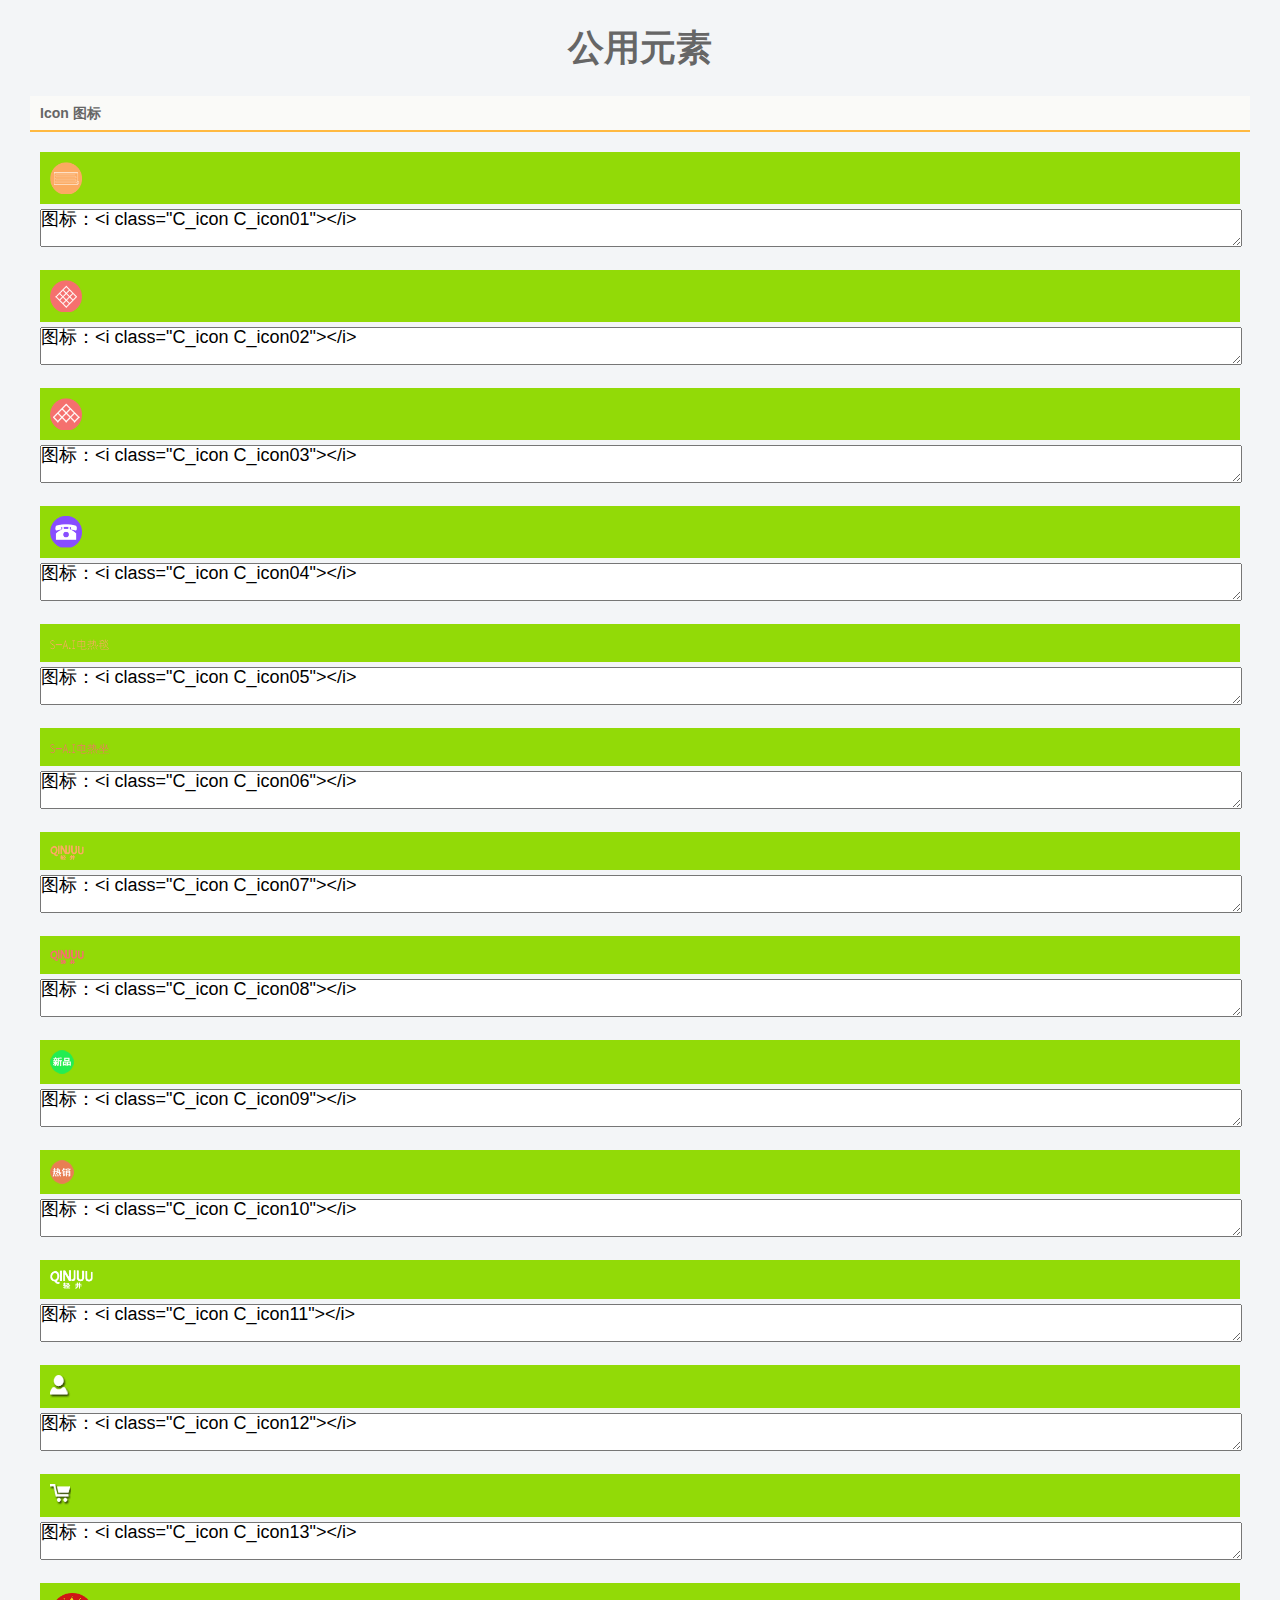
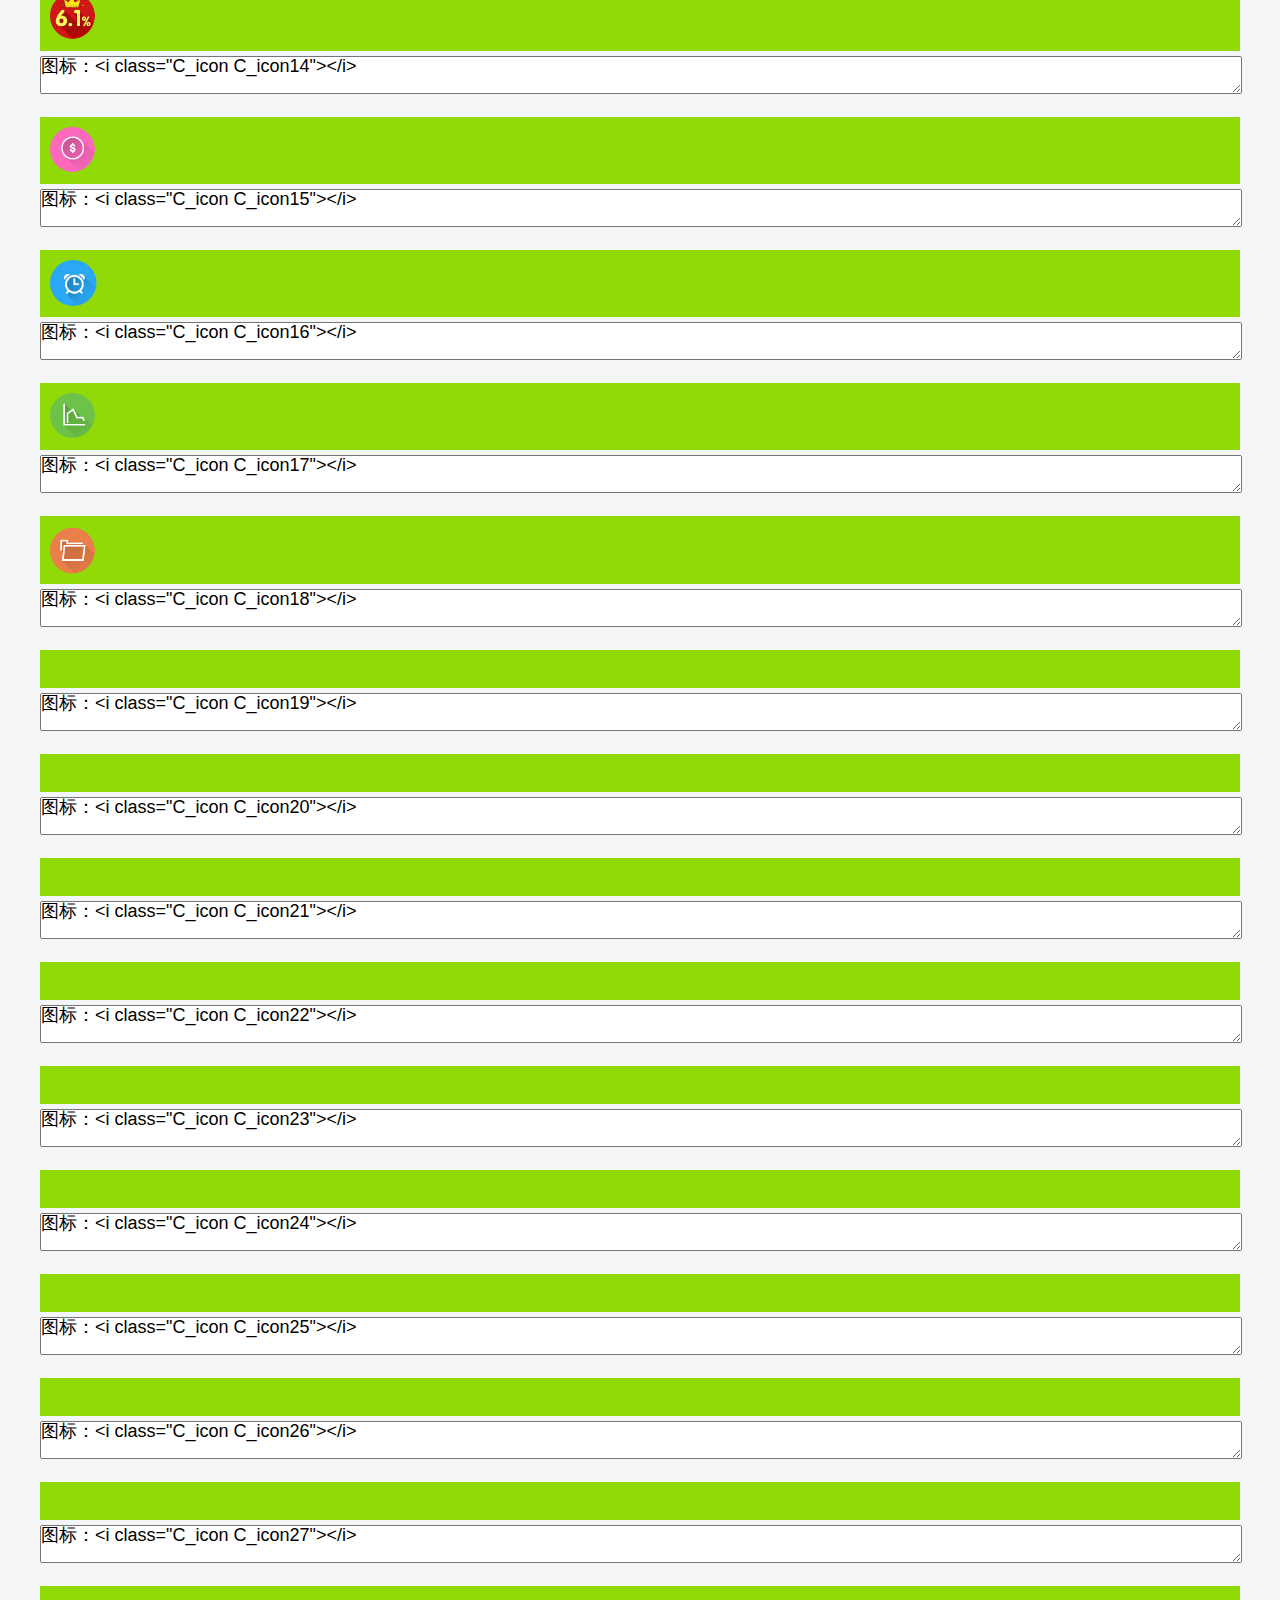
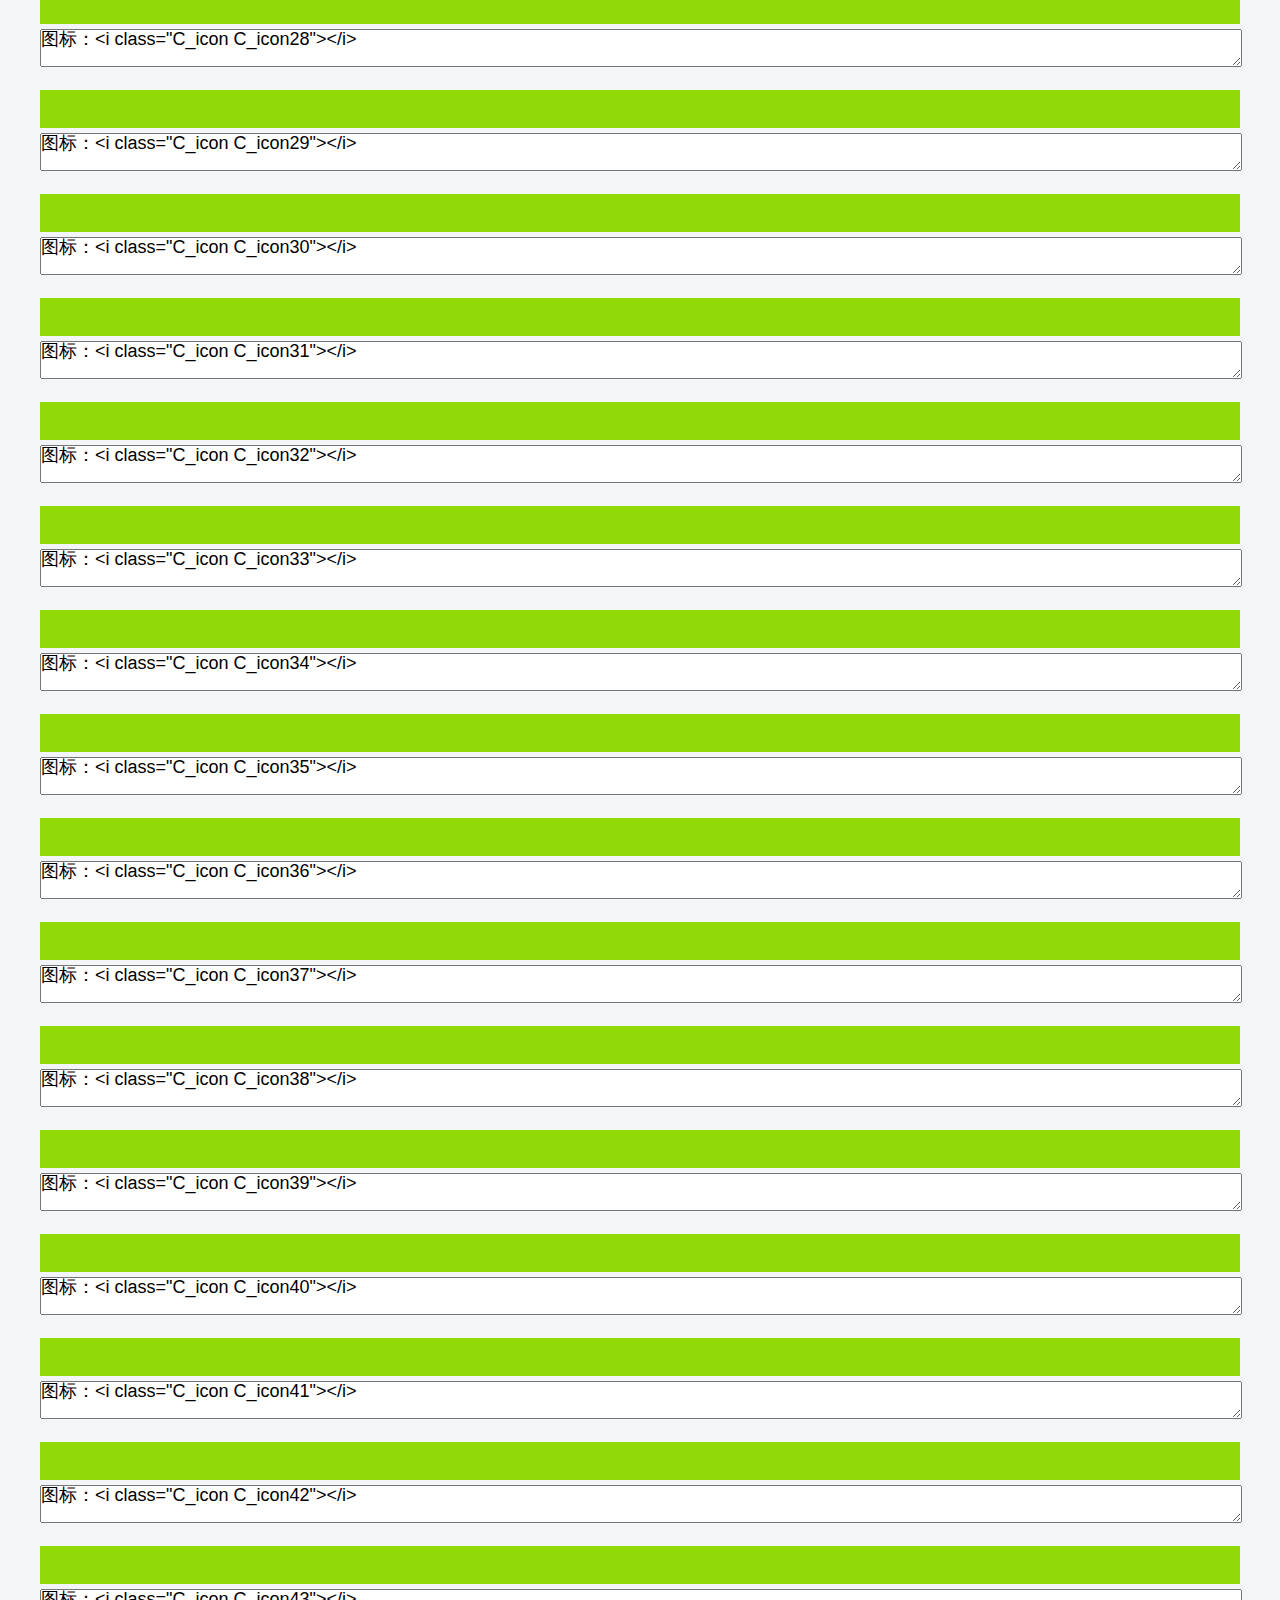
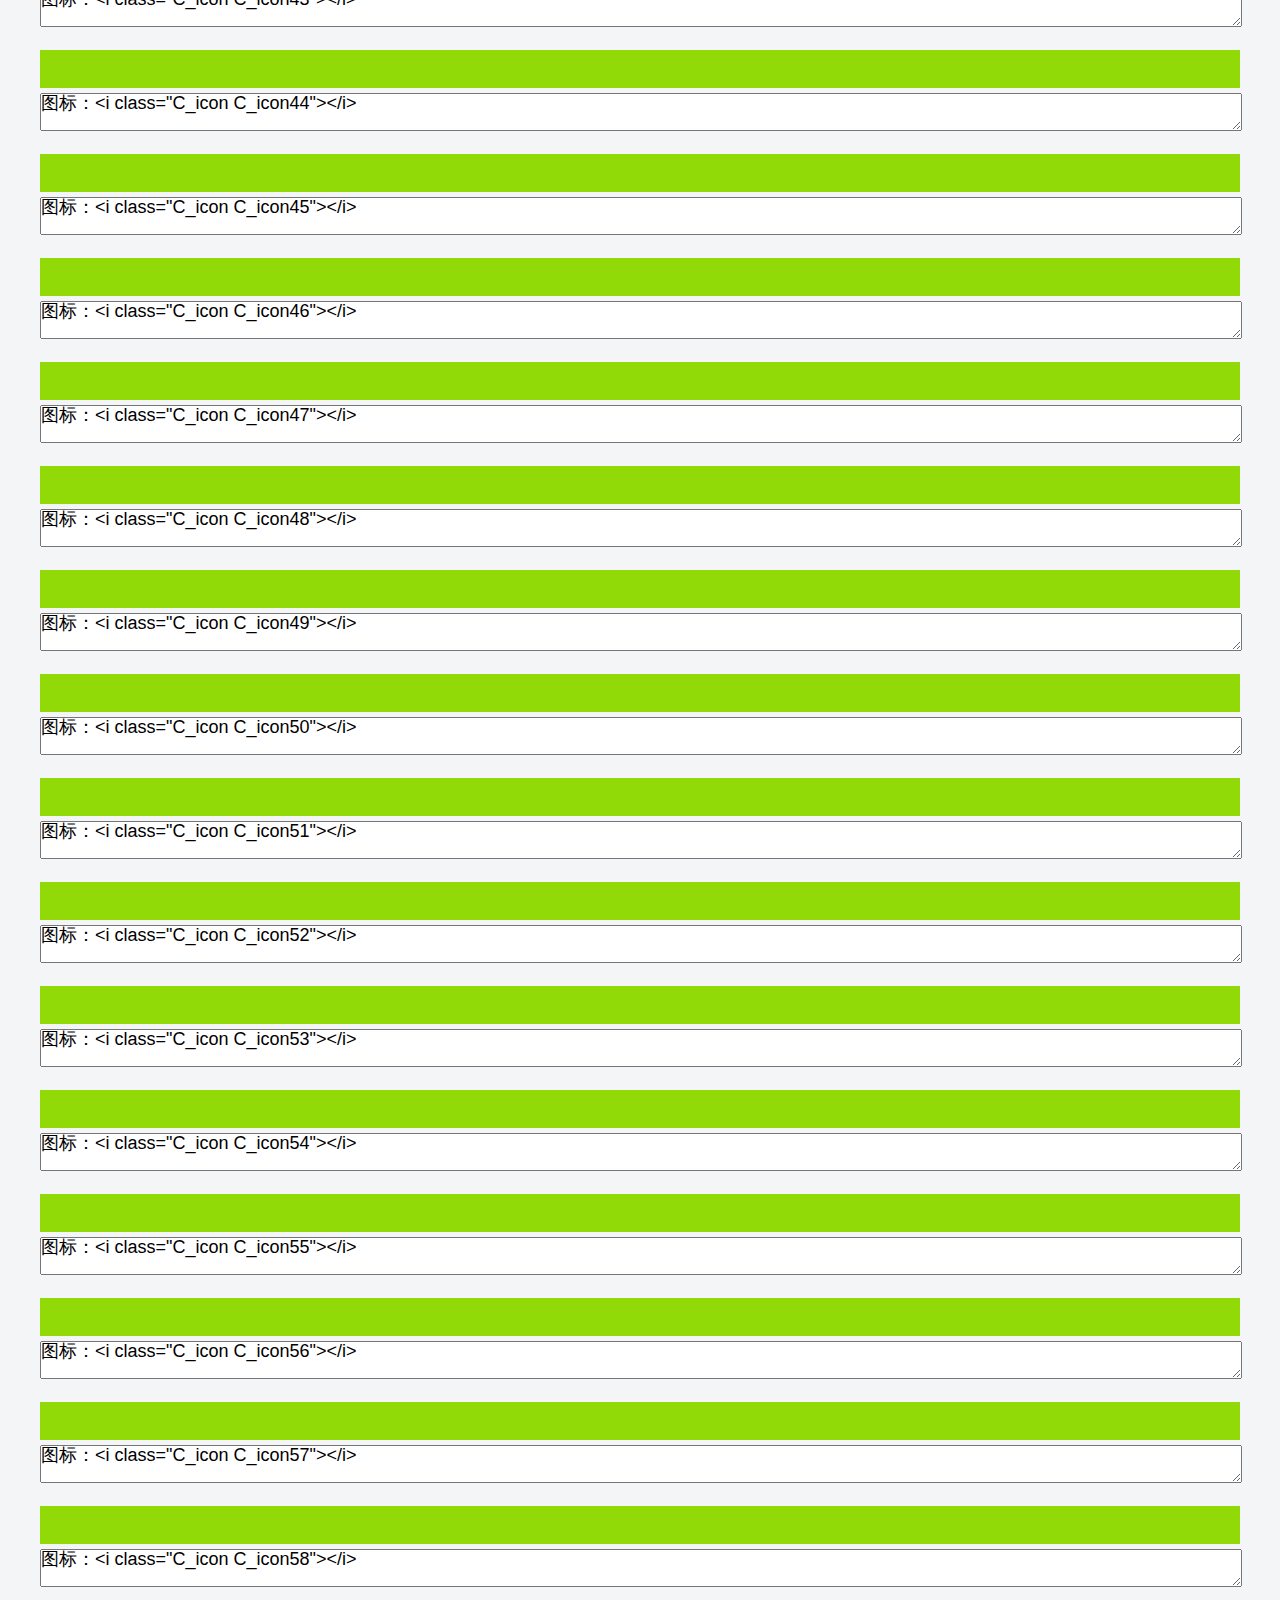
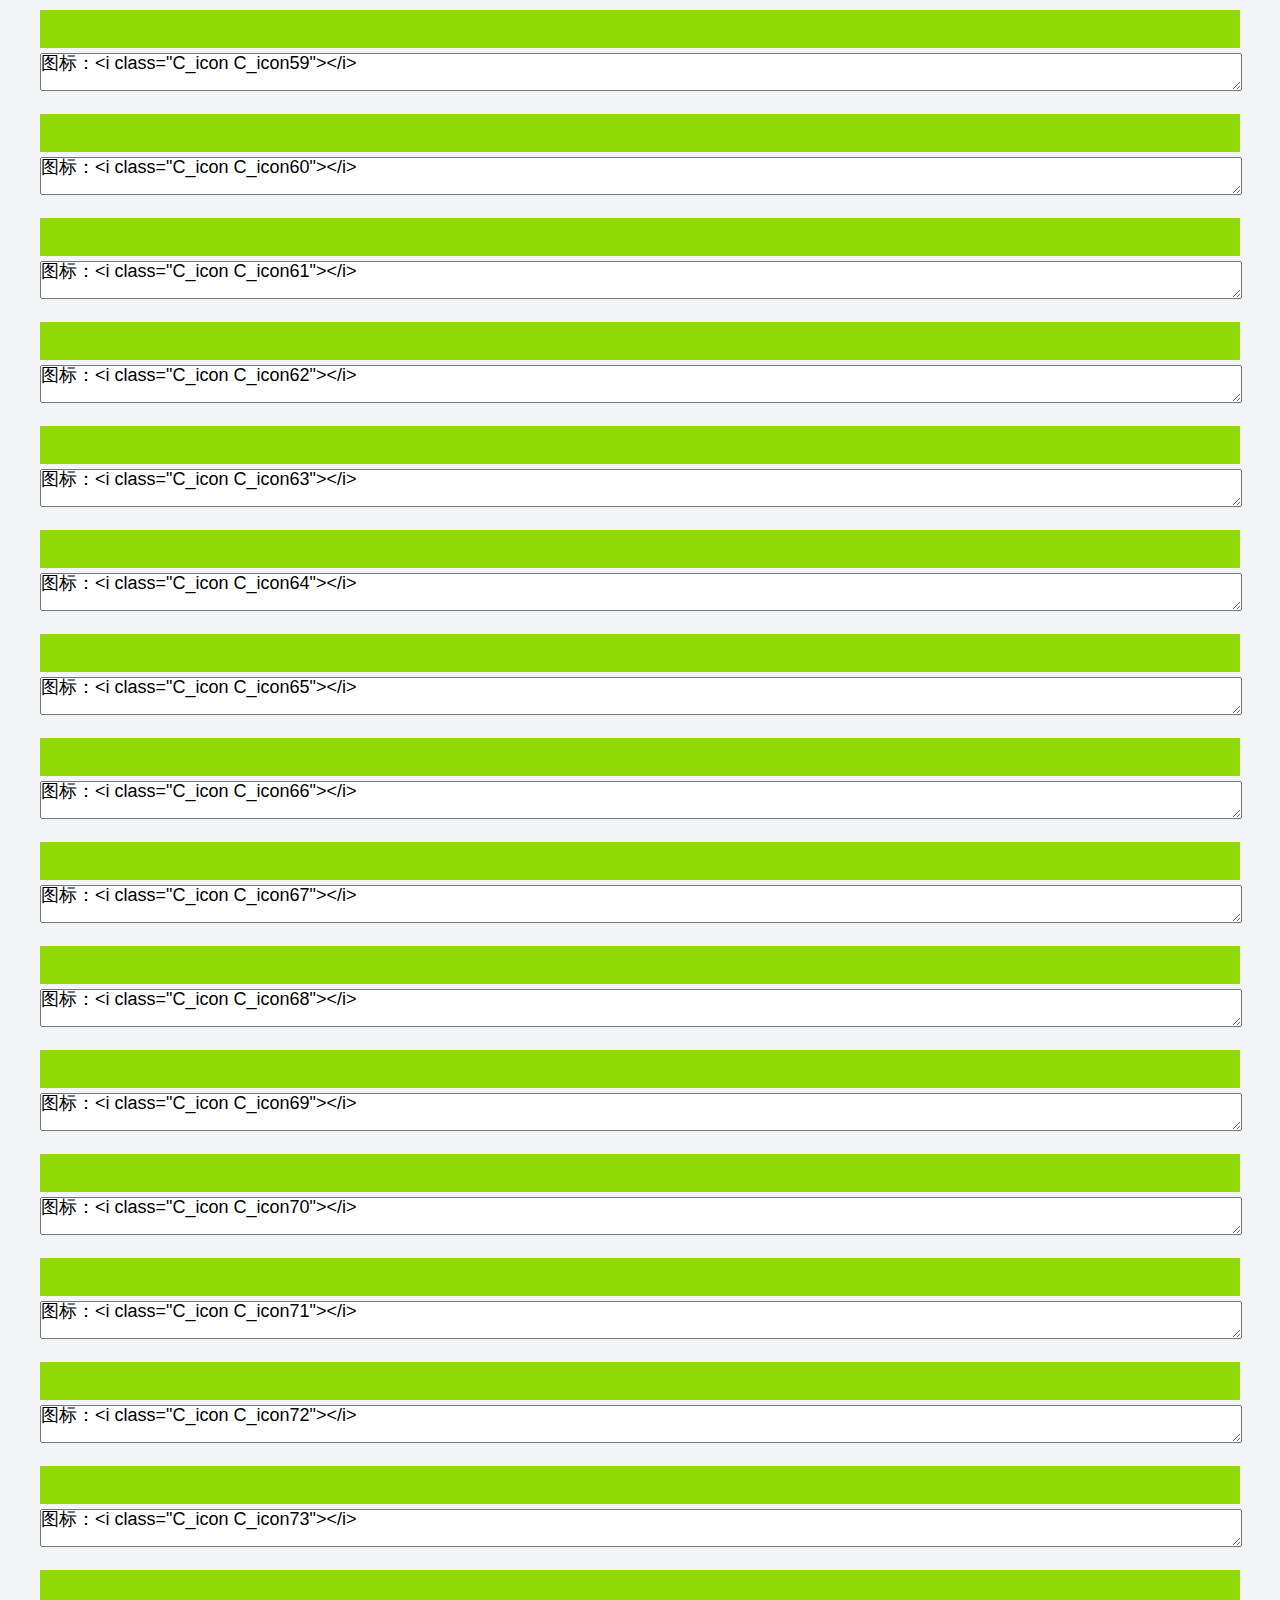
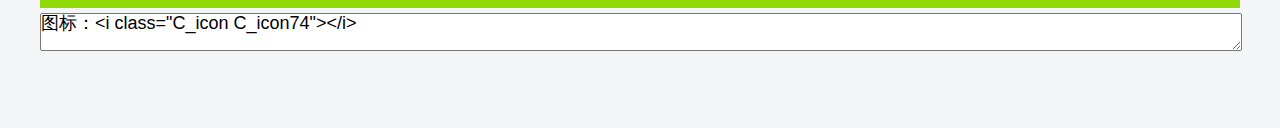
<file: 轻井商城/html/_common/公共组件.html>
<!doctype html>
<html>
<head>
<meta http-equiv="X-UA-Compatible" content="IE=edge,chrome=1">
<meta http-equiv="Content-Type" content="text/html; charset=utf-8" />
<meta name="viewport" content="initial-scale=1.0, maximum-scale=1.0, minimum-scale=1.0, user-scalable=no, width=device-width" />
<meta name="format-detection" content="telephone=no">
<title>公共组建</title>
<!--<link href="../../css/public.css" rel="stylesheet" type="text/css"/>-->
<link rel="stylesheet" href="../../css/newPublic.css" />
<style>
body {
	margin: 30px;
	padding-bottom: 100px;
	
}
.para {
	color: #666;
	background: #FAFAF8;
	padding: 10px;
	margin: 20px 0;
	font-weight: 700;
	font-size: 14px;
	border-bottom: 2px solid #FFB941;
	clear: both;
}
.con ul {
	padding-bottom: 20px;
}
.txt_list li {
	line-height: 24px;
	padding-left: 10px;
	background: #d2c7c7;
}
.ico_list li {
	padding: 0 10px 20px 10px;
}
.ico_list li p {
	padding: 10px;
	background: #92da07;
}
.ico_list textarea {
	width: 100%;
	margin-top: 5px;
}
</style>
</head>
<body>
<h1 style="text-align:center;padding-bottom:10px;">公用元素</h1>
<h3 class="para">Icon 图标</h3>
<ul class="ico_list" style="margin:0 auto;">
  <li>
    <p><a href="javascript:void(0)"><i class="C_icon C_icon01"></i></a></p>
    <div>
      <textarea name="" cols="" rows="">图标：<i class="C_icon C_icon01"></i> </textarea>
    </div>
  </li>
  <li>
    <p><a href="javascript:void(0)"><i class="C_icon C_icon02"></i></a></p>
    <div>
      <textarea name="" cols="" rows="">图标：<i class="C_icon C_icon02"></i> </textarea>
    </div>
  </li>
  <li>
    <p><a href="javascript:void(0)"><i class="C_icon C_icon03"></i></a></p>
    <div>
      <textarea name="" cols="" rows="">图标：<i class="C_icon C_icon03"></i> </textarea>
    </div>
  </li>
  <li>
    <p><a href="javascript:void(0)"><i class="C_icon C_icon04"></i></a></p>
    <div>
      <textarea name="" cols="" rows="">图标：<i class="C_icon C_icon04"></i> </textarea>
    </div>
  </li>
  <li>
    <p><a href="javascript:void(0)"><i class="C_icon C_icon05"></i></a></p>
    <div>
      <textarea name="" cols="" rows="">图标：<i class="C_icon C_icon05"></i> </textarea>
    </div>
  </li>
  <li>
    <p><a href="javascript:void(0)"><i class="C_icon C_icon06"></i></a></p>
    <div>
      <textarea name="" cols="" rows="">图标：<i class="C_icon C_icon06"></i> </textarea>
    </div>
  </li><li>
    <p><a href="javascript:void(0)"><i class="C_icon C_icon07"></i></a></p>
    <div>
      <textarea name="" cols="" rows="">图标：<i class="C_icon C_icon07"></i> </textarea>
    </div>
  </li><li>
    <p><a href="javascript:void(0)"><i class="C_icon C_icon08"></i></a></p>
    <div>
      <textarea name="" cols="" rows="">图标：<i class="C_icon C_icon08"></i> </textarea>
    </div>
  </li>
  <li>
    <p><a href="javascript:void(0)"><i class="C_icon C_icon09"></i></a></p>
    <div>
      <textarea name="" cols="" rows="">图标：<i class="C_icon C_icon09"></i> </textarea>
    </div>
  </li>
  <li>
    <p><a href="javascript:void(0)"><i class="C_icon C_icon10"></i></a></p>
    <div>
      <textarea name="" cols="" rows="">图标：<i class="C_icon C_icon10"></i> </textarea>
    </div>
  </li>
  <li>
    <p><a href="javascript:void(0)"><i class="C_icon C_icon11"></i></a></p>
    <div>
      <textarea name="" cols="" rows="">图标：<i class="C_icon C_icon11"></i> </textarea>
    </div>
  </li>
  <li>
    <p><a href="javascript:void(0)"><i class="C_icon C_icon12"></i></a></p>
    <div>
      <textarea name="" cols="" rows="">图标：<i class="C_icon C_icon12"></i> </textarea>
    </div>
  </li>
  <li>
    <p><a href="javascript:void(0)"><i class="C_icon C_icon13"></i></a></p>
    <div>
      <textarea name="" cols="" rows="">图标：<i class="C_icon C_icon13"></i> </textarea>
    </div>
  </li>
  <li>
    <p><a href="javascript:void(0)"><i class="C_icon C_icon14"></i></a></p>
    <div>
      <textarea name="" cols="" rows="">图标：<i class="C_icon C_icon14"></i> </textarea>
    </div>
  </li>
  <li>
    <p><a href="javascript:void(0)"><i class="C_icon C_icon15"></i></a></p>
    <div>
      <textarea name="" cols="" rows="">图标：<i class="C_icon C_icon15"></i> </textarea>
    </div>
  </li>
  <li>
    <p><a href="javascript:void(0)"><i class="C_icon C_icon16"></i></a></p>
    <div>
      <textarea name="" cols="" rows="">图标：<i class="C_icon C_icon16"></i> </textarea>
    </div>
  </li><li>
    <p><a href="javascript:void(0)"><i class="C_icon C_icon17"></i></a></p>
    <div>
      <textarea name="" cols="" rows="">图标：<i class="C_icon C_icon17"></i> </textarea>
    </div>
  </li><li>
    <p><a href="javascript:void(0)"><i class="C_icon C_icon18"></i></a></p>
    <div>
      <textarea name="" cols="" rows="">图标：<i class="C_icon C_icon18"></i> </textarea>
    </div>
  </li>
  <li>
    <p><a href="javascript:void(0)"><i class="C_icon C_icon19"></i></a></p>
    <div>
      <textarea name="" cols="" rows="">图标：<i class="C_icon C_icon19"></i> </textarea>
    </div>
  </li>
  <li>
    <p><a href="javascript:void(0)"><i class="C_icon C_icon20"></i></a></p>
    <div>
      <textarea name="" cols="" rows="">图标：<i class="C_icon C_icon20"></i> </textarea>
    </div>
  </li>
  <li>
    <p><a href="javascript:void(0)"><i class="C_icon C_icon21"></i></a></p>
    <div>
      <textarea name="" cols="" rows="">图标：<i class="C_icon C_icon21"></i> </textarea>
    </div>
  </li>
  <li>
    <p><a href="javascript:void(0)"><i class="C_icon C_icon22"></i></a></p>
    <div>
      <textarea name="" cols="" rows="">图标：<i class="C_icon C_icon22"></i> </textarea>
    </div>
  </li>
  <li>
    <p><a href="javascript:void(0)"><i class="C_icon C_icon23"></i></a></p>
    <div>
      <textarea name="" cols="" rows="">图标：<i class="C_icon C_icon23"></i> </textarea>
    </div>
  </li>
  <li>
    <p><a href="javascript:void(0)"><i class="C_icon C_icon24"></i></a></p>
    <div>
      <textarea name="" cols="" rows="">图标：<i class="C_icon C_icon24"></i> </textarea>
    </div>
  </li>
  <li>
    <p><a href="javascript:void(0)"><i class="C_icon C_icon25"></i></a></p>
    <div>
      <textarea name="" cols="" rows="">图标：<i class="C_icon C_icon25"></i> </textarea>
    </div>
  </li>
  <li>
    <p><a href="javascript:void(0)"><i class="C_icon C_icon26"></i></a></p>
    <div>
      <textarea name="" cols="" rows="">图标：<i class="C_icon C_icon26"></i> </textarea>
    </div>
  </li><li>
    <p><a href="javascript:void(0)"><i class="C_icon C_icon27"></i></a></p>
    <div>
      <textarea name="" cols="" rows="">图标：<i class="C_icon C_icon27"></i> </textarea>
    </div>
  </li><li>
    <p><a href="javascript:void(0)"><i class="C_icon C_icon28"></i></a></p>
    <div>
      <textarea name="" cols="" rows="">图标：<i class="C_icon C_icon28"></i> </textarea>
    </div>
  </li>
  <li>
    <p><a href="javascript:void(0)"><i class="C_icon C_icon29"></i></a></p>
    <div>
      <textarea name="" cols="" rows="">图标：<i class="C_icon C_icon29"></i> </textarea>
    </div>
  </li>
  <li>
    <p><a href="javascript:void(0)"><i class="C_icon C_icon30"></i></a></p>
    <div>
      <textarea name="" cols="" rows="">图标：<i class="C_icon C_icon30"></i> </textarea>
    </div>
  </li>
  <li>
    <p><a href="javascript:void(0)"><i class="C_icon C_icon31"></i></a></p>
    <div>
      <textarea name="" cols="" rows="">图标：<i class="C_icon C_icon31"></i> </textarea>
    </div>
  </li>
  <li>
    <p><a href="javascript:void(0)"><i class="C_icon C_icon32"></i></a></p>
    <div>
      <textarea name="" cols="" rows="">图标：<i class="C_icon C_icon32"></i> </textarea>
    </div>
  </li>
  <li>
    <p><a href="javascript:void(0)"><i class="C_icon C_icon33"></i></a></p>
    <div>
      <textarea name="" cols="" rows="">图标：<i class="C_icon C_icon33"></i> </textarea>
    </div>
  </li>
  <li>
    <p><a href="javascript:void(0)"><i class="C_icon C_icon34"></i></a></p>
    <div>
      <textarea name="" cols="" rows="">图标：<i class="C_icon C_icon34"></i> </textarea>
    </div>
  </li>
  <li>
    <p><a href="javascript:void(0)"><i class="C_icon C_icon35"></i></a></p>
    <div>
      <textarea name="" cols="" rows="">图标：<i class="C_icon C_icon35"></i> </textarea>
    </div>
  </li>
  <li>
    <p><a href="javascript:void(0)"><i class="C_icon C_icon36"></i></a></p>
    <div>
      <textarea name="" cols="" rows="">图标：<i class="C_icon C_icon36"></i> </textarea>
    </div>
  </li><li>
    <p><a href="javascript:void(0)"><i class="C_icon C_icon37"></i></a></p>
    <div>
      <textarea name="" cols="" rows="">图标：<i class="C_icon C_icon37"></i> </textarea>
    </div>
  </li><li>
    <p><a href="javascript:void(0)"><i class="C_icon C_icon38"></i></a></p>
    <div>
      <textarea name="" cols="" rows="">图标：<i class="C_icon C_icon38"></i> </textarea>
    </div>
  </li>
  <li>
    <p><a href="javascript:void(0)"><i class="C_icon C_icon39"></i></a></p>
    <div>
      <textarea name="" cols="" rows="">图标：<i class="C_icon C_icon39"></i> </textarea>
    </div>
  </li>
  <li>
    <p><a href="javascript:void(0)"><i class="C_icon C_icon40"></i></a></p>
    <div>
      <textarea name="" cols="" rows="">图标：<i class="C_icon C_icon40"></i> </textarea>
    </div>
  </li>
  <li>
    <p><a href="javascript:void(0)"><i class="C_icon C_icon41"></i></a></p>
    <div>
      <textarea name="" cols="" rows="">图标：<i class="C_icon C_icon41"></i> </textarea>
    </div>
  </li>
  <li>
    <p><a href="javascript:void(0)"><i class="C_icon C_icon42"></i></a></p>
    <div>
      <textarea name="" cols="" rows="">图标：<i class="C_icon C_icon42"></i> </textarea>
    </div>
  </li>
  <li>
    <p><a href="javascript:void(0)"><i class="C_icon C_icon43"></i></a></p>
    <div>
      <textarea name="" cols="" rows="">图标：<i class="C_icon C_icon43"></i> </textarea>
    </div>
  </li>
  <li>
    <p><a href="javascript:void(0)"><i class="C_icon C_icon44"></i></a></p>
    <div>
      <textarea name="" cols="" rows="">图标：<i class="C_icon C_icon44"></i> </textarea>
    </div>
  </li>
  <li>
    <p><a href="javascript:void(0)"><i class="C_icon C_icon45"></i></a></p>
    <div>
      <textarea name="" cols="" rows="">图标：<i class="C_icon C_icon45"></i> </textarea>
    </div>
  </li>
  <li>
    <p><a href="javascript:void(0)"><i class="C_icon C_icon46"></i></a></p>
    <div>
      <textarea name="" cols="" rows="">图标：<i class="C_icon C_icon46"></i> </textarea>
    </div>
  </li><li>
    <p><a href="javascript:void(0)"><i class="C_icon C_icon47"></i></a></p>
    <div>
      <textarea name="" cols="" rows="">图标：<i class="C_icon C_icon47"></i> </textarea>
    </div>
  </li><li>
    <p><a href="javascript:void(0)"><i class="C_icon C_icon48"></i></a></p>
    <div>
      <textarea name="" cols="" rows="">图标：<i class="C_icon C_icon48"></i> </textarea>
    </div>
  </li>
  <li>
    <p><a href="javascript:void(0)"><i class="C_icon C_icon49"></i></a></p>
    <div>
      <textarea name="" cols="" rows="">图标：<i class="C_icon C_icon49"></i> </textarea>
    </div>
  </li>
  <li>
    <p><a href="javascript:void(0)"><i class="C_icon C_icon50"></i></a></p>
    <div>
      <textarea name="" cols="" rows="">图标：<i class="C_icon C_icon50"></i> </textarea>
    </div>
  </li>
  <li>
    <p><a href="javascript:void(0)"><i class="C_icon C_icon51"></i></a></p>
    <div>
      <textarea name="" cols="" rows="">图标：<i class="C_icon C_icon51"></i> </textarea>
    </div>
  </li>
  <li>
    <p><a href="javascript:void(0)"><i class="C_icon C_icon52"></i></a></p>
    <div>
      <textarea name="" cols="" rows="">图标：<i class="C_icon C_icon52"></i> </textarea>
    </div>
  </li>
  <li>
    <p><a href="javascript:void(0)"><i class="C_icon C_icon53"></i></a></p>
    <div>
      <textarea name="" cols="" rows="">图标：<i class="C_icon C_icon53"></i> </textarea>
    </div>
  </li>
  <li>
    <p><a href="javascript:void(0)"><i class="C_icon C_icon54"></i></a></p>
    <div>
      <textarea name="" cols="" rows="">图标：<i class="C_icon C_icon54"></i> </textarea>
    </div>
  </li>
  <li>
    <p><a href="javascript:void(0)"><i class="C_icon C_icon55"></i></a></p>
    <div>
      <textarea name="" cols="" rows="">图标：<i class="C_icon C_icon55"></i> </textarea>
    </div>
  </li>
  <li>
    <p><a href="javascript:void(0)"><i class="C_icon C_icon56"></i></a></p>
    <div>
      <textarea name="" cols="" rows="">图标：<i class="C_icon C_icon56"></i> </textarea>
    </div>
  </li><li>
    <p><a href="javascript:void(0)"><i class="C_icon C_icon57"></i></a></p>
    <div>
      <textarea name="" cols="" rows="">图标：<i class="C_icon C_icon57"></i> </textarea>
    </div>
  </li><li>
    <p><a href="javascript:void(0)"><i class="C_icon C_icon58"></i></a></p>
    <div>
      <textarea name="" cols="" rows="">图标：<i class="C_icon C_icon58"></i> </textarea>
    </div>
  </li>
  <li>
    <p><a href="javascript:void(0)"><i class="C_icon C_icon59"></i></a></p>
    <div>
      <textarea name="" cols="" rows="">图标：<i class="C_icon C_icon59"></i> </textarea>
    </div>
  </li>
  <li>
    <p><a href="javascript:void(0)"><i class="C_icon C_icon60"></i></a></p>
    <div>
      <textarea name="" cols="" rows="">图标：<i class="C_icon C_icon60"></i> </textarea>
    </div>
  </li>
  <li>
    <p><a href="javascript:void(0)"><i class="C_icon C_icon61"></i></a></p>
    <div>
      <textarea name="" cols="" rows="">图标：<i class="C_icon C_icon61"></i> </textarea>
    </div>
  </li>
  <li>
    <p><a href="javascript:void(0)"><i class="C_icon C_icon62"></i></a></p>
    <div>
      <textarea name="" cols="" rows="">图标：<i class="C_icon C_icon62"></i> </textarea>
    </div>
  </li>
  <li>
    <p><a href="javascript:void(0)"><i class="C_icon C_icon63"></i></a></p>
    <div>
      <textarea name="" cols="" rows="">图标：<i class="C_icon C_icon63"></i> </textarea>
    </div>
  </li>
  <li>
    <p><a href="javascript:void(0)"><i class="C_icon C_icon64"></i></a></p>
    <div>
      <textarea name="" cols="" rows="">图标：<i class="C_icon C_icon64"></i> </textarea>
    </div>
  </li>
  <li>
    <p><a href="javascript:void(0)"><i class="C_icon C_icon65"></i></a></p>
    <div>
      <textarea name="" cols="" rows="">图标：<i class="C_icon C_icon65"></i> </textarea>
    </div>
  </li>
  <li>
    <p><a href="javascript:void(0)"><i class="C_icon C_icon66"></i></a></p>
    <div>
      <textarea name="" cols="" rows="">图标：<i class="C_icon C_icon66"></i> </textarea>
    </div>
  </li>
    <li>
    <p><a href="javascript:void(0)"><i class="C_icon C_icon67"></i></a></p>
    <div>
      <textarea name="" cols="" rows="">图标：<i class="C_icon C_icon67"></i> </textarea>
    </div>
  </li>
    <li>
    <p><a href="javascript:void(0)"><i class="C_icon C_icon68"></i></a></p>
    <div>
      <textarea name="" cols="" rows="">图标：<i class="C_icon C_icon68"></i> </textarea>
    </div>
  </li>
    <li>
    <p><a href="javascript:void(0)"><i class="C_icon C_icon69"></i></a></p>
    <div>
      <textarea name="" cols="" rows="">图标：<i class="C_icon C_icon69"></i> </textarea>
    </div>
  </li>
    <li>
    <p><a href="javascript:void(0)"><i class="C_icon C_icon70"></i></a></p>
    <div>
      <textarea name="" cols="" rows="">图标：<i class="C_icon C_icon70"></i> </textarea>
    </div>
  </li>
    <li>
    <p><a href="javascript:void(0)"><i class="C_icon C_icon71"></i></a></p>
    <div>
      <textarea name="" cols="" rows="">图标：<i class="C_icon C_icon71"></i> </textarea>
    </div>
  </li>
    <li>
    <p><a href="javascript:void(0)"><i class="C_icon C_icon72"></i></a></p>
    <div>
      <textarea name="" cols="" rows="">图标：<i class="C_icon C_icon72"></i> </textarea>
    </div>
  </li>
    <li>
    <p><a href="javascript:void(0)"><i class="C_icon C_icon73"></i></a></p>
    <div>
      <textarea name="" cols="" rows="">图标：<i class="C_icon C_icon73"></i> </textarea>
    </div>
  </li>
    <li>
    <p><a href="javascript:void(0)"><i class="C_icon C_icon74"></i></a></p>
    <div>
      <textarea name="" cols="" rows="">图标：<i class="C_icon C_icon74"></i> </textarea>
    </div>
  </li>

  
</ul>
<br/>
<br/>
<br/>
</body>
</body>
</html>
</file>
<file: 轻井商城/css/lib/sm-extend.min.css>
/*!
 * =====================================================
 * SUI Mobile - http://m.sui.taobao.org/
 *
 * =====================================================
 */.photo-browser{position:absolute;left:0;top:0;width:100%;height:100%;z-index:10500}.photo-browser .bar-tab .tab-item .icon{width:14px;height:14px;margin-top:-5px}.photo-browser .bar-tab~.photo-browser-captions{bottom:52px;-webkit-transform:translate3d(0,0,0);transform:translate3d(0,0,0)}.photo-browser.photo-browser-in{display:block;-webkit-animation:photoBrowserIn 400ms forwards;-o-animation:photoBrowserIn 400ms forwards;animation:photoBrowserIn 400ms forwards}.photo-browser.photo-browser-out{display:block;-webkit-animation:photoBrowserOut 400ms forwards;-o-animation:photoBrowserOut 400ms forwards;animation:photoBrowserOut 400ms forwards}html.with-statusbar-overlay .photo-browser{height:-webkit-calc(100% - 1rem);height:calc(100% - 1rem);top:1rem}.popup>.photo-browser .navbar,.popup>.photo-browser .toolbar,body>.photo-browser .navbar,body>.photo-browser .toolbar{-webkit-transform:translate3d(0,0,0);transform:translate3d(0,0,0)}.photo-browser .page[data-page=photo-browser-slides]{background:0 0}.photo-browser .page{-webkit-box-sizing:border-box;-moz-box-sizing:border-box;box-sizing:border-box;position:absolute;left:0;top:0;width:100%;height:100%;background:#efeff4}.photo-browser .view,.photo-browser-caption{-webkit-box-sizing:border-box;-moz-box-sizing:border-box}.photo-browser .view{overflow:hidden;box-sizing:border-box;position:relative;width:100%;height:100%;z-index:5000}.page[data-page=photo-browser-slides] .toolbar a{color:#4cd964}.photo-browser-popup{background:0 0}.photo-browser .navbar,.photo-browser .toolbar,.view[data-page=photo-browser-slides] .navbar,.view[data-page=photo-browser-slides] .toolbar{background:rgba(247,247,247,.95);-webkit-transition:400ms;-o-transition:400ms;transition:400ms}.photo-browser-captions,.photo-browser-swiper-container{-webkit-transition:400ms;-o-transition:400ms;position:absolute;left:0;width:100%}.view[data-page=photo-browser-slides] .page[data-page=photo-browser-slides] .navbar,.view[data-page=photo-browser-slides] .page[data-page=photo-browser-slides] .toolbar{-webkit-transform:translate3d(0,0,0);transform:translate3d(0,0,0)}.photo-browser-exposed .navbar,.photo-browser-exposed .toolbar{opacity:0;visibility:hidden;pointer-events:none}.photo-browser-exposed .photo-browser-swiper-container{background:#000}.photo-browser-of{margin:0 .25rem}.photo-browser-captions{pointer-events:none;bottom:0;z-index:10;opacity:1;transition:400ms}.photo-browser-captions.photo-browser-captions-exposed{opacity:0}.toolbar~.photo-browser-captions{bottom:2.2rem;-webkit-transform:translate3d(0,0,0);transform:translate3d(0,0,0)}.photo-browser-exposed .toolbar~.photo-browser-captions{-webkit-transform:translate3d(0,2.2rem,0);transform:translate3d(0,2.2rem,0)}.toolbar~.photo-browser-captions.photo-browser-captions-exposed{transformt:ranslate3d(0,0,0)}.photo-browser-caption{box-sizing:border-box;-webkit-transition:300ms;-o-transition:300ms;transition:300ms;position:absolute;bottom:0;left:0;opacity:0;padding:.2rem .25px;width:100%;text-align:center;color:#fff;background:rgba(0,0,0,.8)}.photo-browser-caption:empty{display:none}.photo-browser-caption.photo-browser-caption-active{opacity:1}.photo-browser-captions-light .photo-browser-caption{background:rgba(255,255,255,.8);color:#3d4145}.photo-browser-exposed .photo-browser-caption{color:#fff;background:rgba(0,0,0,.8)}.photo-browser-swiper-container{top:0;height:100%;overflow:hidden;background:#fff;transition:400ms}.photo-browser-swiper-wrapper{position:absolute;left:0;top:0;width:100%;height:100%;padding:0;display:-webkit-box;display:-webkit-flex;display:-ms-flexbox;display:flex}.photo-browser-link-inactive{opacity:.3}.photo-browser-slide{width:100%;height:100%;position:relative;overflow:hidden;display:-webkit-box;display:-webkit-flex;display:-ms-flexbox;display:flex;-webkit-box-pack:center;-webkit-justify-content:center;-ms-flex-pack:center;justify-content:center;-webkit-box-align:center;-webkit-align-items:center;-ms-flex-align:center;align-items:center;-webkit-flex-shrink:0;-ms-flex-negative:0;flex-shrink:0;-webkit-box-sizing:border-box;-moz-box-sizing:border-box;box-sizing:border-box}.photo-browser-slide.transitioning{-webkit-transition:400ms;-o-transition:400ms;transition:400ms}.photo-browser-slide span.photo-browser-zoom-container{width:100%;text-align:center;display:none}.photo-browser-slide img{width:auto;height:auto;max-width:100%;max-height:100%;display:none}.photo-browser-slide.swiper-slide-active span.photo-browser-zoom-container,.photo-browser-slide.swiper-slide-next span.photo-browser-zoom-container,.photo-browser-slide.swiper-slide-prev span.photo-browser-zoom-container{display:block}.photo-browser-slide.swiper-slide-active img,.photo-browser-slide.swiper-slide-next img,.photo-browser-slide.swiper-slide-prev img{display:inline}.photo-browser-slide.swiper-slide-active.photo-browser-slide-lazy .preloader,.photo-browser-slide.swiper-slide-next.photo-browser-slide-lazy .preloader,.photo-browser-slide.swiper-slide-prev.photo-browser-slide-lazy .preloader{display:block}.photo-browser-slide iframe{width:100%;height:100%}.photo-browser-slide .preloader{display:none;position:absolute;width:2.1rem;height:2.1rem;margin-left:-2.1rem;margin-top:-2.1rem;left:50%;top:50%}.swiper-slide,.swiper-wrapper{width:100%;height:100%;position:relative}.photo-browser-dark .navbar,.photo-browser-dark .toolbar{background:rgba(30,30,30,.8);color:#fff}.photo-browser-dark .navbar:after,.photo-browser-dark .navbar:before,.photo-browser-dark .toolbar:after,.photo-browser-dark .toolbar:before{display:none}.photo-browser-dark .navbar a,.photo-browser-dark .toolbar a{color:#fff}.photo-browser-dark .photo-browser-swiper-container{background:#000}@-webkit-keyframes photoBrowserIn{0%{-webkit-transform:translate3d(0,0,0) scale(.5);transform:translate3d(0,0,0) scale(.5);opacity:0}100%{-webkit-transform:translate3d(0,0,0) scale(1);transform:translate3d(0,0,0) scale(1);opacity:1}}@-o-keyframes photoBrowserIn{0%{transform:translate3d(0,0,0) scale(.5);opacity:0}100%{transform:translate3d(0,0,0) scale(1);opacity:1}}@keyframes photoBrowserIn{0%{-webkit-transform:translate3d(0,0,0) scale(.5);transform:translate3d(0,0,0) scale(.5);opacity:0}100%{-webkit-transform:translate3d(0,0,0) scale(1);transform:translate3d(0,0,0) scale(1);opacity:1}}@-webkit-keyframes photoBrowserOut{0%{-webkit-transform:translate3d(0,0,0) scale(1);transform:translate3d(0,0,0) scale(1);opacity:1}100%{-webkit-transform:translate3d(0,0,0) scale(.5);transform:translate3d(0,0,0) scale(.5);opacity:0}}@-o-keyframes photoBrowserOut{0%{transform:translate3d(0,0,0) scale(1);opacity:1}100%{transform:translate3d(0,0,0) scale(.5);opacity:0}}@keyframes photoBrowserOut{0%{-webkit-transform:translate3d(0,0,0) scale(1);transform:translate3d(0,0,0) scale(1);opacity:1}100%{-webkit-transform:translate3d(0,0,0) scale(.5);transform:translate3d(0,0,0) scale(.5);opacity:0}}.swiper-container{margin:0 auto;position:relative;overflow:hidden;padding-bottom:30px;z-index:1}.swiper-container-no-flexbox .swiper-slide{float:left}.swiper-container-vertical>.swiper-wrapper{-webkit-box-orient:vertical;-ms-flex-direction:column;-webkit-flex-direction:column;flex-direction:column}.swiper-wrapper{z-index:1;display:-webkit-box;display:-ms-flexbox;display:-webkit-flex;display:flex;-webkit-transform-style:preserve-3d;-ms-transform-style:preserve-3d;transform-style:preserve-3d;-webkit-transition-property:-webkit-transform;-o-transition-property:-o-transform;transition-property:transform;-webkit-box-sizing:content-box;-moz-box-sizing:content-box;box-sizing:content-box}.swiper-container-android .swiper-slide,.swiper-wrapper{-webkit-transform:translate3d(0,0,0);-o-transform:translate(0,0);-ms-transform:translate3d(0,0,0);transform:translate3d(0,0,0)}.swiper-container-multirow>.swiper-wrapper{-webkit-box-lines:multiple;-moz-box-lines:multiple;-ms-fles-wrap:wrap;-webkit-flex-wrap:wrap;-ms-flex-wrap:wrap;flex-wrap:wrap}.swiper-container-free-mode>.swiper-wrapper{-webkit-transition-timing-function:ease-out;-o-transition-timing-function:ease-out;transition-timing-function:ease-out;margin:0 auto}.swiper-slide{-webkit-transform-style:preserve-3d;-ms-transform-style:preserve-3d;transform-style:preserve-3d;-ms-flex:0 0 auto;-webkit-flex-shrink:0;-ms-flex-negative:0;flex-shrink:0}.swiper-container .swiper-notification{position:absolute;left:0;top:0;pointer-events:none;opacity:0;z-index:-1000}.swiper-wp8-horizontal{-ms-touch-action:pan-y;touch-action:pan-y}.swiper-wp8-vertical{-ms-touch-action:pan-x;touch-action:pan-x}.swiper-button-next,.swiper-button-prev{position:absolute;top:50%;width:27px;height:44px;margin-top:-22px;z-index:10;cursor:pointer;-webkit-background-size:27px 44px;background-size:27px 44px;background-position:center;background-repeat:no-repeat}.swiper-button-next.swiper-button-disabled,.swiper-button-prev.swiper-button-disabled{opacity:.35;cursor:auto;pointer-events:none}.swiper-button-prev,.swiper-container-rtl .swiper-button-next{background-image:url("data:image/svg+xml;charset=utf-8,%3Csvg%20xmlns%3D'http%3A%2F%2Fwww.w3.org%2F2000%2Fsvg'%20viewBox%3D'0%200%2027%2044'%3E%3Cpath%20d%3D'M0%2C22L22%2C0l2.1%2C2.1L4.2%2C22l19.9%2C19.9L22%2C44L0%2C22L0%2C22L0%2C22z'%20fill%3D'%23007aff'%2F%3E%3C%2Fsvg%3E");left:10px;right:auto}.swiper-button-next,.swiper-container-rtl .swiper-button-prev{background-image:url("data:image/svg+xml;charset=utf-8,%3Csvg%20xmlns%3D'http%3A%2F%2Fwww.w3.org%2F2000%2Fsvg'%20viewBox%3D'0%200%2027%2044'%3E%3Cpath%20d%3D'M27%2C22L27%2C22L5%2C44l-2.1-2.1L22.8%2C22L2.9%2C2.1L5%2C0L27%2C22L27%2C22z'%20fill%3D'%23007aff'%2F%3E%3C%2Fsvg%3E");right:10px;left:auto}.swiper-pagination{position:absolute;text-align:center;-webkit-transition:300ms;-o-transition:300ms;transition:300ms;-webkit-transform:translate3d(0,0,0);-ms-transform:translate3d(0,0,0);-o-transform:translate3d(0,0,0);transform:translate3d(0,0,0);z-index:10}.swiper-pagination.swiper-pagination-hidden{opacity:0}.swiper-pagination-bullet{width:8px;height:8px;display:inline-block;border-radius:100%;background:#000;opacity:.2}.swiper-pagination-bullet-active{opacity:1;background:#007aff}.swiper-container-vertical>.swiper-pagination{right:10px;top:50%;-webkit-transform:translate3d(0,-50%,0);-o-transform:translate(0,-50%);-ms-transform:translate3d(0,-50%,0);transform:translate3d(0,-50%,0)}.swiper-container-vertical>.swiper-pagination .swiper-pagination-bullet{margin:5px 0;display:block}.swiper-container-horizontal>.swiper-pagination{bottom:10px;left:0;width:100%}.swiper-container-horizontal>.swiper-pagination .swiper-pagination-bullet{margin:0 5px}.swiper-container-3d{-webkit-perspective:1200px;-o-perspective:1200px;perspective:1200px}.swiper-container-3d .swiper-cube-shadow,.swiper-container-3d .swiper-slide,.swiper-container-3d .swiper-slide-shadow-bottom,.swiper-container-3d .swiper-slide-shadow-left,.swiper-container-3d .swiper-slide-shadow-right,.swiper-container-3d .swiper-slide-shadow-top,.swiper-container-3d .swiper-wrapper{-webkit-transform-style:preserve-3d;-ms-transform-style:preserve-3d;transform-style:preserve-3d}.swiper-container-3d .swiper-slide-shadow-bottom,.swiper-container-3d .swiper-slide-shadow-left,.swiper-container-3d .swiper-slide-shadow-right,.swiper-container-3d .swiper-slide-shadow-top{position:absolute;left:0;top:0;width:100%;height:100%;pointer-events:none;z-index:10}.swiper-container-3d .swiper-slide-shadow-left{background-image:-webkit-linear-gradient(right,rgba(0,0,0,.5),rgba(0,0,0,0));background-image:-o-linear-gradient(right,rgba(0,0,0,.5),rgba(0,0,0,0));background-image:-webkit-gradient(linear,right top,left top,from(rgba(0,0,0,.5)),to(rgba(0,0,0,0)));background-image:linear-gradient(to left,rgba(0,0,0,.5),rgba(0,0,0,0))}.swiper-container-3d .swiper-slide-shadow-right{background-image:-webkit-linear-gradient(left,rgba(0,0,0,.5),rgba(0,0,0,0));background-image:-o-linear-gradient(left,rgba(0,0,0,.5),rgba(0,0,0,0));background-image:-webkit-gradient(linear,left top,right top,from(rgba(0,0,0,.5)),to(rgba(0,0,0,0)));background-image:linear-gradient(to right,rgba(0,0,0,.5),rgba(0,0,0,0))}.swiper-container-3d .swiper-slide-shadow-top{background-image:-webkit-linear-gradient(bottom,rgba(0,0,0,.5),rgba(0,0,0,0));background-image:-o-linear-gradient(bottom,rgba(0,0,0,.5),rgba(0,0,0,0));background-image:-webkit-gradient(linear,left bottom,left top,from(rgba(0,0,0,.5)),to(rgba(0,0,0,0)));background-image:linear-gradient(to top,rgba(0,0,0,.5),rgba(0,0,0,0))}.swiper-container-3d .swiper-slide-shadow-bottom{background-image:-webkit-linear-gradient(top,rgba(0,0,0,.5),rgba(0,0,0,0));background-image:-o-linear-gradient(top,rgba(0,0,0,.5),rgba(0,0,0,0));background-image:-webkit-gradient(linear,left top,left bottom,from(rgba(0,0,0,.5)),to(rgba(0,0,0,0)));background-image:linear-gradient(to bottom,rgba(0,0,0,.5),rgba(0,0,0,0))}.swiper-container-coverflow .swiper-wrapper{-ms-perspective:1200px}.swiper-container-fade.swiper-container-free-mode .swiper-slide{-webkit-transition-timing-function:ease-out;-o-transition-timing-function:ease-out;transition-timing-function:ease-out}.swiper-container-fade .swiper-slide{pointer-events:none}.swiper-container-fade .swiper-slide-active{pointer-events:auto}.swiper-container-cube{overflow:visible}.swiper-container-cube .swiper-slide{pointer-events:none;visibility:hidden;-webkit-transform-origin:0 0;-ms-transform-origin:0 0;-o-transform-origin:0 0;transform-origin:0 0;-webkit-backface-visibility:hidden;-ms-backface-visibility:hidden;backface-visibility:hidden;width:100%;height:100%}.swiper-container-cube.swiper-container-rtl .swiper-slide{-webkit-transform-origin:100% 0;-ms-transform-origin:100% 0;-o-transform-origin:100% 0;transform-origin:100% 0}.swiper-container-cube .swiper-slide-active,.swiper-container-cube .swiper-slide-next,.swiper-container-cube .swiper-slide-next+.swiper-slide,.swiper-container-cube .swiper-slide-prev{pointer-events:auto;visibility:visible}.swiper-container-cube .swiper-cube-shadow{position:absolute;left:0;bottom:0;width:100%;height:100%;background:#000;opacity:.6;-webkit-filter:blur(50px);filter:blur(50px)}.swiper-container-cube.swiper-container-vertical .swiper-cube-shadow{z-index:0}.swiper-scrollbar{border-radius:10px;position:relative;-ms-touch-action:none;background:rgba(0,0,0,.1)}.swiper-container-horizontal>.swiper-scrollbar{position:absolute;left:1%;bottom:3px;z-index:50;height:5px;width:98%}.swiper-container-vertical>.swiper-scrollbar{position:absolute;right:3px;top:1%;z-index:50;width:5px;height:98%}.swiper-scrollbar-drag{height:100%;width:100%;position:relative;background:rgba(0,0,0,.5);border-radius:10px;left:0;top:0}.swiper-scrollbar-cursor-drag{cursor:move}.swiper-slide .preloader{width:42px;height:42px;position:absolute;left:50%;top:50%;margin-left:-21px;margin-top:-21px;z-index:10}.swiper-slide img{display:block}
</file>
<file: 轻井商城/css/newPublic.css>
@charset "utf-8";
@charset "utf-8";
/*reset*/
body,button,input,select,textarea{font:100%/1 "Helvetica Neue",Helvetica,STHeiTi,"Microsoft YaHei";}
body,h1,h2,h3,h4,h5,h6,dl,dt,dd,ul,ol,li,th,td,p,blockquote,pre,form,fieldset,legend,input,button,textarea,article,aside,footer,header,hgroup,nav,section,menu{margin:0; padding:0;-webkit-text-size-adjust:100%;}
table{border-collapse:collapse;border-spacing:0;}
em,i{font-style:normal;}
li{list-style:none;}
img{border:0;}
input,img{vertical-align:middle;}
article,aside,footer,header,hgroup,nav,section,menu{display:block;}
a{text-decoration:none;}
.clearfix:after{content:"";display:block;height:0;clear:both;visibility:hidden;}
html,body{height:100%;-webkit-text-size-adjust:100%;-webkit-font-smoothing:antialiased;color: #666666;background-color:#f3f5f7 !important;font-size: 16px !important;}
a,input,textarea{-webkit-tap-highlight-color:rgba(0,0,0,0);tap-highlight-color:rgba(0,0,0,0);outline:none; -webkit-font-smoothing:antialiased}
.hidden{ display:none !important;transition: .2s linear;-webkit-transition: .2s linear;}

/*.C_icon{display:inline-block; vertical-align:middle; overflow:hidden; font-size: 1.25rem; background:url(../images/news/icon.png) no-repeat -9999px -9999px;background-size:23.2em 16em;}*/
.C_icon{display:inline-block; vertical-align:middle; overflow:hidden; font-size: 1.25rem; background:url(../images/news/icon.png) no-repeat -9999px -9999px;background-size:23.2em 16em;}
.C_icon01{width:1.78125rem;height:1.78125rem;background-position: 0 0;}
.C_icon02{width:1.78125rem;height:1.78125rem;background-position: -2rem 0;}
.C_icon03{width:1.78125rem;height:1.78125rem;background-position: -4rem 0;}
.C_icon04{width:1.78125rem;height:1.78125rem;background-position: -6rem 0;}
.C_icon05{width:3.28125rem;height:.59375rem;background-position: 0 -2rem;}
.C_icon06{width:3.28125rem;height:.59375rem;background-position: -4rem -2rem;}
.C_icon07{width:1.90625rem;height:.84375rem;background-position: -8rem -2rem;}
.C_icon08{width:1.90625rem;height:.84375rem;background-position: -10rem -2rem;}
.C_icon09{width:1.3125rem;height:1.3125rem;background-position: -12rem -2rem;}
.C_icon10{width:1.3125rem;height:1.3125rem;background-position: -14rem -2rem;}
.C_icon11{width:2.375rem;height:1.0625rem;background-position: 0 -4rem;}
.C_icon12{width:1.15625rem;height:1.28125rem;background-position: -4rem -4rem;}
.C_icon13{width:1.15625rem;height:1.28125rem;background-position: -6rem -4rem;}
.C_icon14{height:2.1em;width:2.1em;background-position:0 -4.8em;}
.C_icon15{height:2.1em;width:2.1em;background-position:-3.2em -4.8em;}
.C_icon16{height:2.1em;width:2.1em;background-position:-6.4em -4.8em;}
.C_icon17{height:2.1em;width:2.1em;background-position:-9.6em -4.8em;}
.C_icon18{height:2.1em;width:2.1em;background-position:-12.8em -4.8em;}


.content{clear: both;}
.bar:after{height: 0 !important;}
.swiper-container{padding-bottom: 0;}
.swiper-container-horizontal>.swiper-pagination-bullets, .swiper-pagination-custom, .swiper-pagination-fraction{bottom: 4px;}
.swiper-pagination-bullet{background: #a9a8a9;opacity: .63;transition:all .2s linear;-webkit-transition:all .2s linear;}
.swiper-pagination-bullet-active {opacity: .63;background: #a9a8a9;width: 1.25em;border-radius: 1.25em;}
.C_lf{float: left;}
.C_ri{float: right;}
.C_clear{clear: both;}
.C_newbox{ box-sizing: border-box; -webkit-box-sizing: border-box;}
.C_warp{min-width:320px !important; width: 100%;height: 100%;background-color: #ECECEC;}
.C_tit{font-size: 1.125rem;font-weight: normal;text-align: center;color: #FFFFFF;}
.C_bg_grdient{background-image: -webkit-linear-gradient(240deg,#f75d43, #d01616);background-image: linear-gradient(240deg,#f75d43, #d01616);}
.C_bg_gray{background-color: #ececec;}
.C_bg_white{background-color: #FFFFFF !important;}
.C_mask {width: 18em;height: 100%;position: absolute;z-index: 999;left: 0;top: 20%;bottom: 0;right: 0;margin: 0 auto;}
.C_show_mask{ width: 100%; background-color: #000; z-index: 10; height: 100%; position: absolute; opacity: .85; bottom: 0;z-index: 998;}
.C_font1{font-size: .75rem;}
.C_font2{font-size: 1rem;}
.C_mar_lf{margin-left: .2rem;}
.C_mar_lf2{margin-left: 1rem;}
/*侧边栏*/
.C_backTop{width: 2rem;position: fixed; right: 0; top: 40%;}
.C_backTop .kefu{width: 2rem;height: 2rem;background: url(../images/back2.png) no-repeat center;background-size: 100%;margin-bottom: .1rem;}
.C_backTop .twoCode{width: 2rem;height: 2rem;background: url(../images/back3.png) no-repeat center;background-size: 100%;}

/*首页渐变效果*/
.C_warp .nav-apl{transition: .1s linear;-webkit-transition: .1s linear;position: fixed;top: 0;left: 0;right: 0; -webkit-box-sizing: border-box;box-sizing: border-box;height: 2.5rem;line-height: 2.5rem; /*background-color: #393a3f;*/border: none !important;background:linear-gradient(top,#393a3f,rgba(255,255,255,0));background:-webkit-linear-gradient(top,#393a3f,rgba(255,255,255,0));}
.C_warp .nav{position: fixed; -webkit-box-sizing: border-box;box-sizing: border-box;height: 2.5rem;line-height: 2.5rem; background-color: #d01616;border: none !important;}
.C_warp .icon{font-size: 1rem; color: #FFFFFF; line-height:2.5rem;padding: 0;position: relative;top: .1rem;overflow: hidden;}
.C_warp .tits{ font-size: 1.0625rem; color: #222222;padding-top: 0.625rem;padding-bottom: 0.46875rem;padding-left: 1.03125rem;}
.C_warp .C_ellipsis{overflow: hidden;word-wrap: normal; white-space: nowrap; text-overflow: ellipsis;}
.C_warp .C_ellipsises{overflow : hidden;text-overflow: ellipsis;display: -webkit-box;-webkit-line-clamp: 3;-webkit-box-orient: vertical;}
.C_warp .C_btn{-webkit-box-sizing: border-box;box-sizing: border-box;overflow: hidden;}
.C_warp .C_btn a{color: #FFFFFF;width: 100%;height: 100%;display: inline-block}
.C_warp .C_btn1{position: relative;width:6.1875rem;height:2.1rem;line-height:2.1rem;text-align: center;background-color: #d01616;font-size: .9375rem;-webkit-border-radius: .1875rem;-moz-border-radius: .1875rem;border-radius: .1875rem;}
.C_warp .C_btn_gray{background-color: #ECECEC;}
.C_warp .C_btn_yellow{background-color: #ffba26;}
.C_warp header .pull-right .s1{display: inline-block;width: 3rem; margin-right: -1rem; text-align: right;}
.C_warp header .pull-right .s2{display: inline-block;    width: 3.8rem; position: relative; right: -1.2rem;}
/*修复同类型图标尺寸不一致 设计新图标后务必要修正好*/
.C_warp header .pull-right  .C_icon12{position: relative;top: .1rem;}
.C_warp header .pull-right  .C_icon13{position: relative;top: .2rem;}
.C_warp header .pull-right .s2 .circle{background-color: #d01616;border-radius:100%;-webkit-border-radius: 100%; font-size: .625rem;width: 1.2rem;height: 1.2rem;display: inline-block;vertical-align: middle;transition: .2s linear;-webkit-transition: .2s linear;}
.C_warp header .pull-right .s2 .circle_white{background-color: #FFFFFF;}
.C_warp header .pull-right .num{color: #ffffff;font-size: .75rem;position: relative;left: -1.1rem;}
.C_warp header .C_icon11{    margin-right: -5.6rem;}
.C_warp header .C_icon11_fix{ margin-right: -5rem;}
.C_warp footer{position: absolute;bottom: 0; height:2.6875rem;line-height:2.6875rem;width:100%;text-align: center;font-size: 1.125rem;clear: both;}
.C_warp footer .confirm{width: 50%;float: left;background-color:#ffba26;color: #FFFFFF;display: block;}
.C_warp footer .cancel{width: 50%;float: left;background-color: #d01616;color: #FFFFFF;display: block;}
.C_warp .footer_btn2{position: fixed;}
.C_warp .C_red{color: #d01616 !important;}
.C_warp .C_triangle_red{width: 0; height: 0; border-left: 4px solid transparent; border-right: 4px solid transparent; border-bottom: 8px solid #d01616;  display: inline-block;position: relative;left: 2%; }
.C_warp .C_green{color: #009900 !important;}
.C_warp .C_triangle_green{width: 0; height: 0; border-left: 4px solid transparent; border-right: 4px solid transparent; border-top: 8px solid #009900;  display: inline-block;position: relative;left: 2%; }
.C_warp .bar:before{height: 0 !important;}
.C_warp .move_rg{float: right;}
.C_warp .move_lf{float: left;}
.C_warp .fix_arrow{position: absolute;right: 1.0625rem;margin-top: .6875rem;}
.C_warp .ybj_logo{width:3.5rem;height:.9375rem;background: url(../images/ybj_logo.png) no-repeat; background-size: 100%;position: relative;top: .9375rem;}
.C_warp .font_red{color: #e4393c !important;}
.C_warp .shows{width:100% !important;-webkit-transition:all 0.3s ease;transition:all 0.3s ease;}
.C_warp .shows9{width:78% !important;-webkit-transition:all 0.3s ease;transition:all 0.3s ease;}
.C_warp .nones{visibility: hidden;}
.C_warp .fix_proTop{margin-top: .84rem;}
.C_warp .firlist{width: 100%;height: 4.9375rem;padding: .71875rem 0 .3125rem 0;}
.C_warp .firlist li{width: 25%;text-align: center;font-size: .75rem;float: left;}
.C_warp .firlist li a {color: #222;}
.C_warp .firlist li a p{padding-top: .3125rem;}
.C_mask{width: 18rem;height: 9.5625rem;position: absolute;z-index: 999;left: 0;top: 20%;bottom: 0;right: 0;margin: 0 auto;}
.C_mask .C_wrong{ cursor: pointer;margin-top: 0.34375rem;margin-right: 0.3125rem;float:right;background: url(../images/wrong.png) no-repeat; width: 0.84375rem; height: 0.84375rem; background-size: 100%; display: inline-block;}
.C_mask .C_tx{ padding-bottom: 0.75rem;line-height: 1.21875rem;font-size: 0.75rem; color: #505050; clear: both;  width: 16rem; margin: 0 auto;}
.C_theme-popover-mask {display: none;position: absolute;z-index: 998;left: 0;top: 0;width: 100%;height: 100%;background-color: #000;opacity: 0.4;filter: alpha(opacity=40);}
.C_warp .jin .sp2{width: 60%;height: .84375rem;border: 1px solid #cfcfcf;display: inline-block;vertical-align: middle;border-radius: 3px;padding: 0 1px;}
.C_warp .jin .sp2 .middle{background-color: darkorange;height: .6rem;display: inline-block;border-radius: .125rem;position: relative;top: -.75rem;}
.C_warp .s_bar {bottom: 0;width: 100%;}
.C_warp .select_bar{height: 2.5rem;line-height: 2.8125rem;text-align: center;width: 100%;clear: both;background: #f03232;overflow: hidden;}
.C_warp .select_bar li{float: left;width: 2%;font-size: .75rem;color: #F4F4F4;}
.C_warp .select_bar .yon{width: 21%;cursor:pointer;color: #FFFFFF;}
.C_warp .select_bar .tit{width: 16%;cursor:pointer;color: #FFFFFF;background: #d01616;}
.C_warp .select_bar .line8{line-height: 3px;color: #FFFFFF;width: 0%;height: 2px;background-color:#FFFFFF;display: block;margin: 0 auto;position: relative;top: -7px;bottom: 0px;}
.C_warp .theme-popover-mask {display: block;position: fixed;z-index: 9;left: 0;top: 0;width: 100%;height: 100%;background-color: #000;opacity: 0.4;filter: Alpha(opacity=40);}
.C_warp .chengxingstar{position: relative;left: .1rem;top:-.2rem;}
/*首页*/
.M_mainPage{min-width:320px;}
.M_mainPage .content{position: absolute ;margin-top: -2.5rem;}
.M_mainPage .main_banner{width: 100%;position: relative;top: -2.5rem;margin-top: 0;transition: .2s linear;}
.M_mainPage .l1{position: relative;top: .5rem;}
.M_mainPage .fix_border{border-right: medium none !important;}
.M_mainPage .tit{height: 2.1875rem;font-size: 1.0625rem;line-height: 2.1875rem;padding: 0 1.0625rem;font-weight: normal;color: #222222;border-bottom: 1px solid #F4F4F4;}
.M_mainPage .firlist{width: 100%;height: 4.9375rem;padding: .71875rem 0 .3125rem 0;margin-top: -2.5rem;}
.M_mainPage .firlist li{width: 25%;text-align: center;font-size: .75rem;float: left;}
.M_mainPage .firlist li a {color: #222;}
.M_mainPage .firlist li a p{padding-top: .3125rem;}
.M_mainPage .titles{width:100%;height: 1.8rem;background: #FFFFFF;border-bottom: 1px solid #fbfbfb;line-height: 1.8rem;}
.M_mainPage .titles .logo{margin-left: .6rem;}
.M_mainPage .titles .name{margin-left: .5rem;font-size: .625rem;color: #f5706e;}
.M_mainPage .titles .font_orange{color: #fcaa62;}
.M_mainPage .dianReTan{margin-top: .313rem;clear: both;}
.M_mainPage .product{padding: .625rem 1rem;background: #FFFFFF;border-top:2px solid #f5f5f5 ;height: 8.18rem;}
.M_mainPage .product .left_img{width: 6.938rem;float: left;}
.M_mainPage .product .left_img i{margin: -4.5rem 0 0 4.5rem;}
.M_mainPage .product .left_img img{min-width: 6.938rem;min-height: 6.938rem;}
.M_mainPage .product .ri_construction{width: 60.2%;float: left;overflow: hidden;}
.M_mainPage .product .t{font-size: 1.1rem;margin:.75rem 0 .7rem;color: #000000;}
.M_mainPage .product .t em{font-size: .75rem;margin-left: .2rem;}
.M_mainPage .product .tra{font-size: .75rem;line-height: 1rem;}
.M_mainPage .product .money{font-size: .75rem;line-height: 1.1rem;color: #d01616;}
.M_mainPage .footer .f1{z-index: 9999;margin-top: -1px;}

/*详情页*/
.M_proDetail .content{margin-bottom: 3rem;}
.M_proDetail .dis_title{padding: 0 1rem;background-color: #FFFFFF;height: 2rem;line-height: 2.4rem;font-size: .75rem;margin-bottom: .375rem;color: #333333;}
.M_proDetail .pro_img{width: 100%;text-align: center;height: 13.2rem;}
.M_proDetail .pro_img img{width: 12.46875rem;height: 12.46875rem;overflow: hidden;}
.M_proDetail .choose{padding:.6rem  1rem 0;height:1.68rem;font-size: .75rem;color: #333333;}
.M_proDetail .chooseOne{width: 100%;padding: 0 .5rem;}
.M_proDetail .chooseOne li{float: left;width: 3rem;text-align: center;}
.M_proDetail .chooseOne li .btn{width: 1.66rem;height: 1.66rem;background: url(../images/empty_btn.png) no-repeat center;background-size:100%;transition: .2s linear;-weblit-transition: .2s linear; margin: 0 auto;}
.M_proDetail .chooseOne li .push{width: 1.66rem;height: 1.66rem;background: url(../images/push_btn.png) no-repeat center;background-size:100%;margin: 0 auto;}
.M_proDetail .chooseOne li p{font-size: .625rem;text-align: center;margin: .2rem 0 .5rem;position: relative;left: .05rem;}
.M_proDetail .product{padding:0;background: #FFFFFF;border-top:medium none ;height: 7rem;}
.M_proDetail .product .left_img{width: 6.938rem;float: left;}
.M_proDetail .product .left_img i{margin: -4.5rem 0 0 4.5rem;}
.M_proDetail .product .left_img img{min-width: 6.938rem;min-height: 6.938rem;}
.M_proDetail .product .ri_construction{width: 60.2%;float: left;overflow: hidden;}
.M_proDetail .product .t{font-size: 1.1rem;margin:.75rem 0 .7rem;color: #000000;}
.M_proDetail .product .t em{font-size: .75rem;margin-left: .2rem;}
.M_proDetail .product .tra{font-size: .75rem;line-height: 1rem;}
.M_proDetail .product .money{font-size: .75rem;line-height: 1.1rem;color: #d01616;}
.M_proDetail .sevenDay{font-size:.625rem;height: 1.2rem;line-height: 1.2rem;color: #999999;padding-left: 1rem;margin-bottom: .6rem;}
.M_proDetail .detail_img{width: 100%;padding: 0 1px;margin-bottom: 3rem;}

/*优惠券*/
.M_coupon .construction{height: 6rem;margin-top: .3rem;font-size: .75rem;padding: 0 1rem;}
.M_coupon .construction .C_lf{width: 72%;}
.M_coupon .construction dt{font-size: 1rem;line-height: 2rem;margin-top: .3rem;}
.M_coupon .construction dd{line-height: 1rem;}
.M_coupon .construction .C_ri{width: 4.0625rem;}
.M_coupon .construction .quan{display:block;width: 4.0625rem;height: 5.04rem;background: url(../images/quan.png) no-repeat center;background-size: 100%;position: relative;top: .5rem;}
.M_coupon  .youhui{width: 100%;margin-top: .5rem;}
.M_coupon  .youhui li{background: #FFFFFF;float: left;height: 4rem;width: 49%;margin-bottom: .5rem;}
.M_coupon  .youhui .mr{margin-right: 2%;}
.M_coupon  .youhui li i{margin: 0 auto;position: relative;top: .6rem;}
.M_coupon  .youhui .quan10{display: block; width: 9.3rem;height: 3rem;background: url(../images/daijin1.png) no-repeat center;background-size:100% ;}
.M_coupon  .youhui .quan20{display: block; width: 9.3rem;height: 3rem;background: url(../images/daijin2.png) no-repeat center;background-size:100% ;}
.M_coupon  .youhui .quan30{display: block; width: 9.3rem;height: 3rem;background: url(../images/daijin3.png) no-repeat center;background-size:100% ;}
.M_coupon  .youhui .quan50{display: block; width: 9.3rem;height: 3rem;background: url(../images/daijin4.png) no-repeat center;background-size:100% ;}
/*购物车*/
.M_shoppingCar .content{margin-bottom: 3rem;}
.M_shoppingCar .product{padding: .625rem 1rem;background: #FFFFFF;border-top:2px solid #f5f5f5 ;height: 8.18rem;margin-bottom: .5rem;}
.M_shoppingCar .product .left_img{width: 6.938rem;float: left;}
.M_shoppingCar .product .left_img i{margin: -4.5rem 0 0 4.5rem;}
.M_shoppingCar .product .left_img img{min-width: 6.938rem;min-height: 6.938rem;}
.M_shoppingCar .product .ri_construction{width: 55.5%;float: left;overflow: hidden;}
.M_shoppingCar .product .t{font-size: 1.1rem;margin:.75rem 0 .7rem;color: #000000;}
.M_shoppingCar .product .t em{font-size: .75rem;margin-left: .2rem;}
.M_shoppingCar .product .tra{font-size: .75rem;line-height: 1rem;}
.M_shoppingCar .product .money{font-size: .75rem;line-height: 1.1rem;color: #d01616;}
.M_shoppingCar .garbage{display: block;width: 1rem;height: 1.125rem;background: url(../images/garbage.png) no-repeat center;background-size:100%;float: right;position: relative; top: 5.5rem;}
.M_shoppingCar .minus_icon{display: inline-block; width: .907rem;height: .907rem;background: url(../images/minus.png) no-repeat center;background-size:100% ;}
.M_shoppingCar .plus_icon{display: inline-block; width: .907rem;height: .907rem;background: url(../images/plus2.png) no-repeat center;background-size:100% ;}
.M_shoppingCar .nums{font-size: .625rem;width: 1.4rem;display: inline-block;text-align: center;position: relative;top: -.15rem;left: -.5rem;}
.M_shoppingCar .minus,.M_shoppingCar .plus{display: inline-block; width: 2rem; height: 2rem; text-align: left;padding: .5rem 0;}
.M_shoppingCar .box{margin-top: 1rem;}
/*订单个人中心*/
.M_orderCenter .content{margin-bottom: 0;}
.M_orderCenter .order{margin-top: .3rem;clear:both;margin-bottom:.5rem;}
.M_orderCenter .order .tit{font-size: .75rem;color: #82b3c7;height: 1.5rem;padding: .4rem 1rem 0;}
.M_orderCenter .order .tit .sign{float: right;color: #333333;}
.M_orderCenter .order .order_con{padding: 0 1rem;}
.M_orderCenter .order .order_con li{border-bottom: 1px solid #eaeaea;}
.M_orderCenter .order .order_con  .l1{}
.M_orderCenter .order .order_con  .l1 .oreder_img{width: 3.35rem;height: 3.35rem;overflow: hidden;border: 1px solid #7c7c7c;border-radius: 2px;margin:.4rem 0 .8rem;}
.M_orderCenter .order .order_con  .l2{height: 3.4rem;line-height: 3.4rem;text-align: right;}
.M_orderCenter .order .order_con  .l3{padding: .8rem 0;height:3.7rem;}
.M_orderCenter .order .order_con  .l3 .C_btn{float: right;}

/*二维码*/
.M_QRCode .content{top: 2.5rem;}
.M_QRCode .search_logo{width: 18.375rem;height: 22.938rem;background: url(../images/search.png) no-repeat center;background-size:100% ;margin: 0 auto;z-index: 999;margin-top: 26%;}
.M_QRCode .search_logo .code{width:7.188rem ;height:7.188rem;background: url(../images/code.png) no-repeat center;background-size: 100%;margin: 0 auto;z-index: 999;position: relative; top: 4rem;}
.M_QRCode .search_logo .p1{margin-top: 4.5rem;text-align: center;width: 100%;font-size: .625rem;}
.M_QRCode .search_logo .p2{margin-top: .5rem;text-align: center;width: 100%;font-size: .875rem;color: #333333;}

/*新增地址*/
.M_creatAdr .content{margin-bottom: 3rem;}
.M_creatAdr .choose{  width: 100%; background-color: #d01616; color: #FFFFFF;}
.M_creatAdr .adrlist{position: relative;overflow: hidden;zoom: 1;overflow: hidden;}
.M_creatAdr .adrlist .adr1{position: relative;padding: 1rem 1rem;height: 4.5rem;background: #FFFFFF;border-bottom:1px solid #e5e5e5;}
.M_creatAdr .adrlist .adr1 .p1{font-size: .875rem;color: #333333;}
.M_creatAdr .adrlist .adr1 .p2{font-size: .75rem;margin-top: 0.2rem; line-height: 1rem;}
.M_creatAdr .adrlist .adr1 .p2 span{margin-right: .5rem;}
.M_creatAdr .plus{height: 4rem;width: 100%;}
.M_creatAdr .plus .plus_logo{display:block; width: 2.719rem;height: 2.719rem;background: url(../images/plus.png) no-repeat center;background-size:100%;margin: .5rem auto;}
/*保存地址*/
.M_creatAdr2 .content{margin-top: .3rem;margin-bottom: 3rem;}
.M_creatAdr2 .shuru{height: 3.6rem;line-height: 3.6rem; position: relative;background: #fff;border-bottom:  1px solid #E5E5E5;padding: 0 1rem;}
.M_creatAdr2 .shuru .C_lf{width: 26%;text-align: right;font-size: .875rem;color: #333333;}
.M_creatAdr2 .shuru .C_ri{width: 74%;text-align: left;}
.M_creatAdr2 .shuru .C_ri input{width: 100%;height: 2.6rem;font-size: .875rem;padding:0 .5rem;color: #a1a1a1;border: medium none;}
.M_creatAdr2 .choose{ width: 100%; background-color: #d01616; color: #FFFFFF;}
/*立即支付*/
.M_payment{width: 100%;}
.M_payment .content{margin-bottom: 3rem;}
.M_payment .address{height: 4rem;width: 100%;background: #FFFFFF;padding: 0 1rem;}
.M_payment .address a{line-height: 4.2rem;color: #333333;font-size: .875rem;}
.M_payment .address .arrow{color: #ccc;float: right;position: relative;top: .8rem;}
.M_payment .productList{width: 100%;position: relative;background: #FFFFFF;margin-top: .5rem;}
.M_payment .productList .pro1{background: #ffffff; height: 4rem;padding: 0 1rem;border-bottom:1px solid #e5e5e5 ;overflow: hidden;}
.M_payment .productList .info {width: 70%;}
.M_payment .productList .info .oreder_img{    width: 3.35rem; height: 3.35rem; overflow: hidden; border-radius: 2px; margin: .2rem 0 .8rem; background: #fff; float: left;}
.M_payment .productList .info span{display: block;float: left;font-size: .75rem;position: relative;top: 1.5rem;margin-left: .3rem;width: 71%;}
.M_payment .productList .info span em{font-size: .875rem;color: #333333;}
.M_payment .productList .money {width: 30%;text-align: right;font-size: .75rem;position: relative;top: 1.6rem;}
.M_payment .youhuiQuan{height: 3rem;background: #FFFFFF;margin-top: .5rem;padding: 0 1rem;}
.M_payment .youhuiQuan span{line-height: 3rem;font-size: .875rem;}
.M_payment  .youhui{width: 100%;margin-top: .5rem;position:relative;}
.M_payment  .youhui_con{position: relative;}
.M_payment  .youhui_con .arrow{display: block;position: absolute; width: 1.25rem;height: 0.469rem;background: url(../images/arrow.png) no-repeat center;background-size:100% ;top: -.5rem; left: 12%;}
.M_payment  .youhui li{background: #FFFFFF;float: left;height: 4rem;width: 50%;position: relative;}
.M_payment  .youhui li i{margin: 0 auto;position: relative;top: .6rem;}
.M_payment  .youhui .quan10{display: block; width: 9.3rem;height: 3rem;background: url(../images/daijin1.png) no-repeat center;background-size:100% ;}
.M_payment  .youhui .quan20{display: block; width: 9.3rem;height: 3rem;background: url(../images/daijin2.png) no-repeat center;background-size:100% ;}
.M_payment  .youhui .quan30{display: block; width: 9.3rem;height: 3rem;background: url(../images/daijin3.png) no-repeat center;background-size:100% ;}
.M_payment  .youhui .quan50{display: block; width: 9.3rem;height: 3rem;background: url(../images/daijin4.png) no-repeat center;background-size:100% ;}
.M_payment .choose_on{display:block;z-index:999;width: 2.344rem;height: 2.344rem;background: url(../images/choose_on.png) no-repeat center;background-size: 100%;top: -2.25rem !important; left: 3.25rem;transition: .2s linear;-webkit-transition: .2s linear;}

@keyframes fan{
	0%{transform:rotateY(0)}
	100%{ transform:rotateY(180deg)}
}

/*iphone 6plus*/
@media only screen and (min-width:414px ) {
html,body{font-size: 18px !important;}
}

/* ipad横屏 */
@media only screen
and (min-device-width : 768px)
and (max-device-width : 1024px)
and (orientation : landscape){
html,body{font-size: 22px !important;}
}

/* ipad竖屏 */
@media (min-device-width: 768px)
and (max-device-width: 1024px)
and (orientation: portrait) {
html,body{font-size: 26px !important;}
}
</file>
